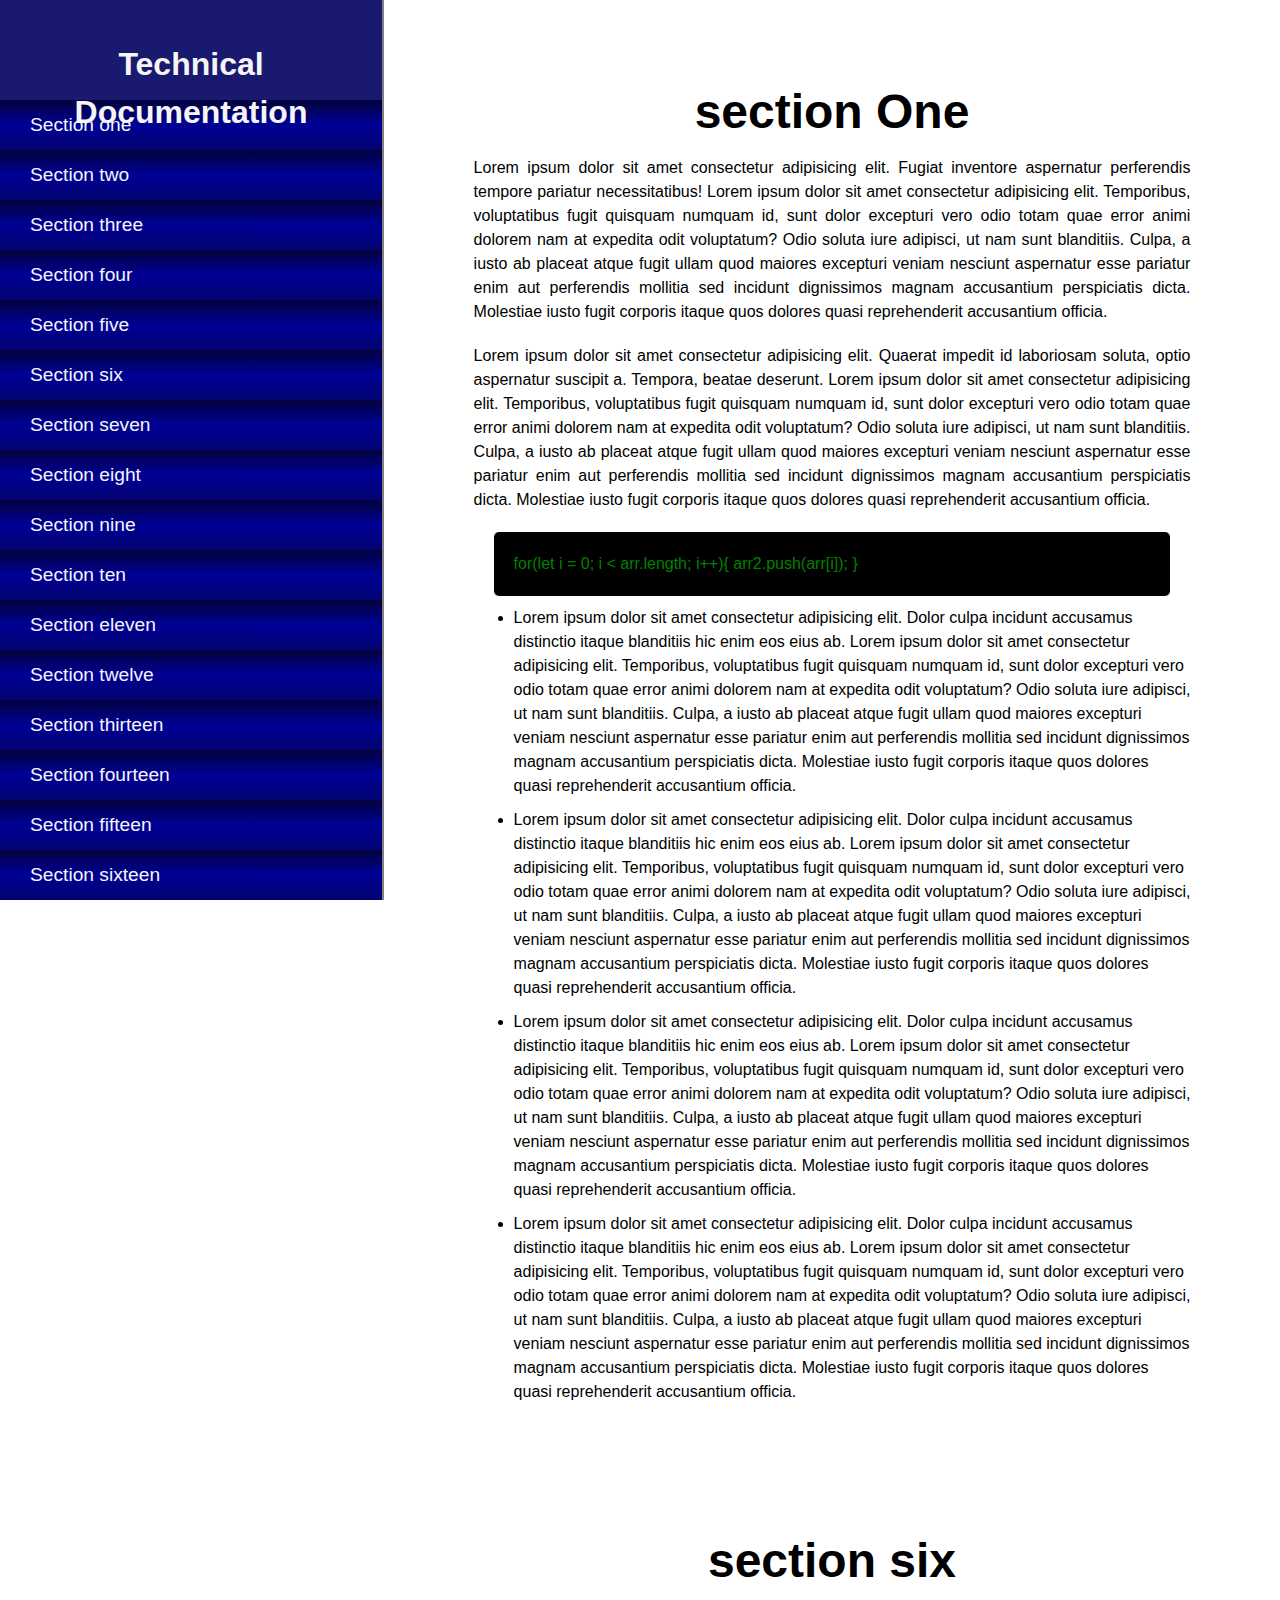
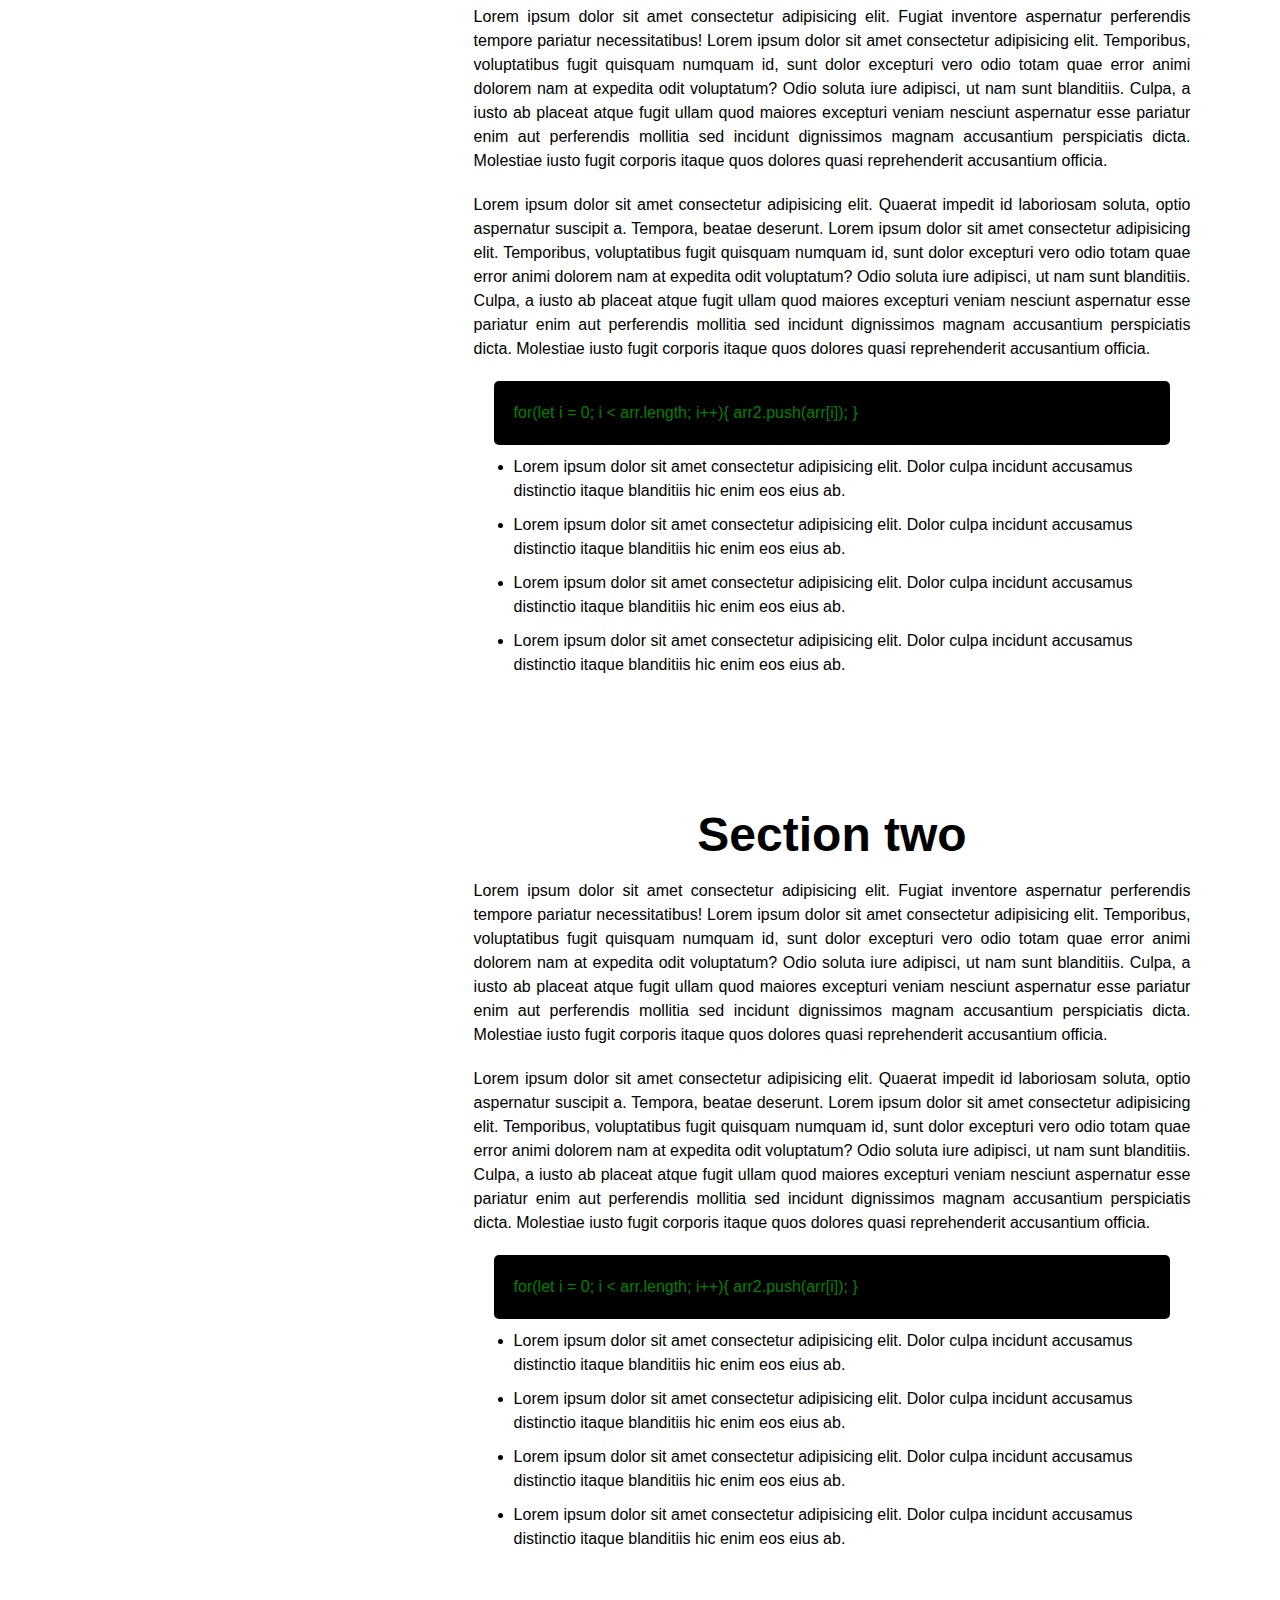
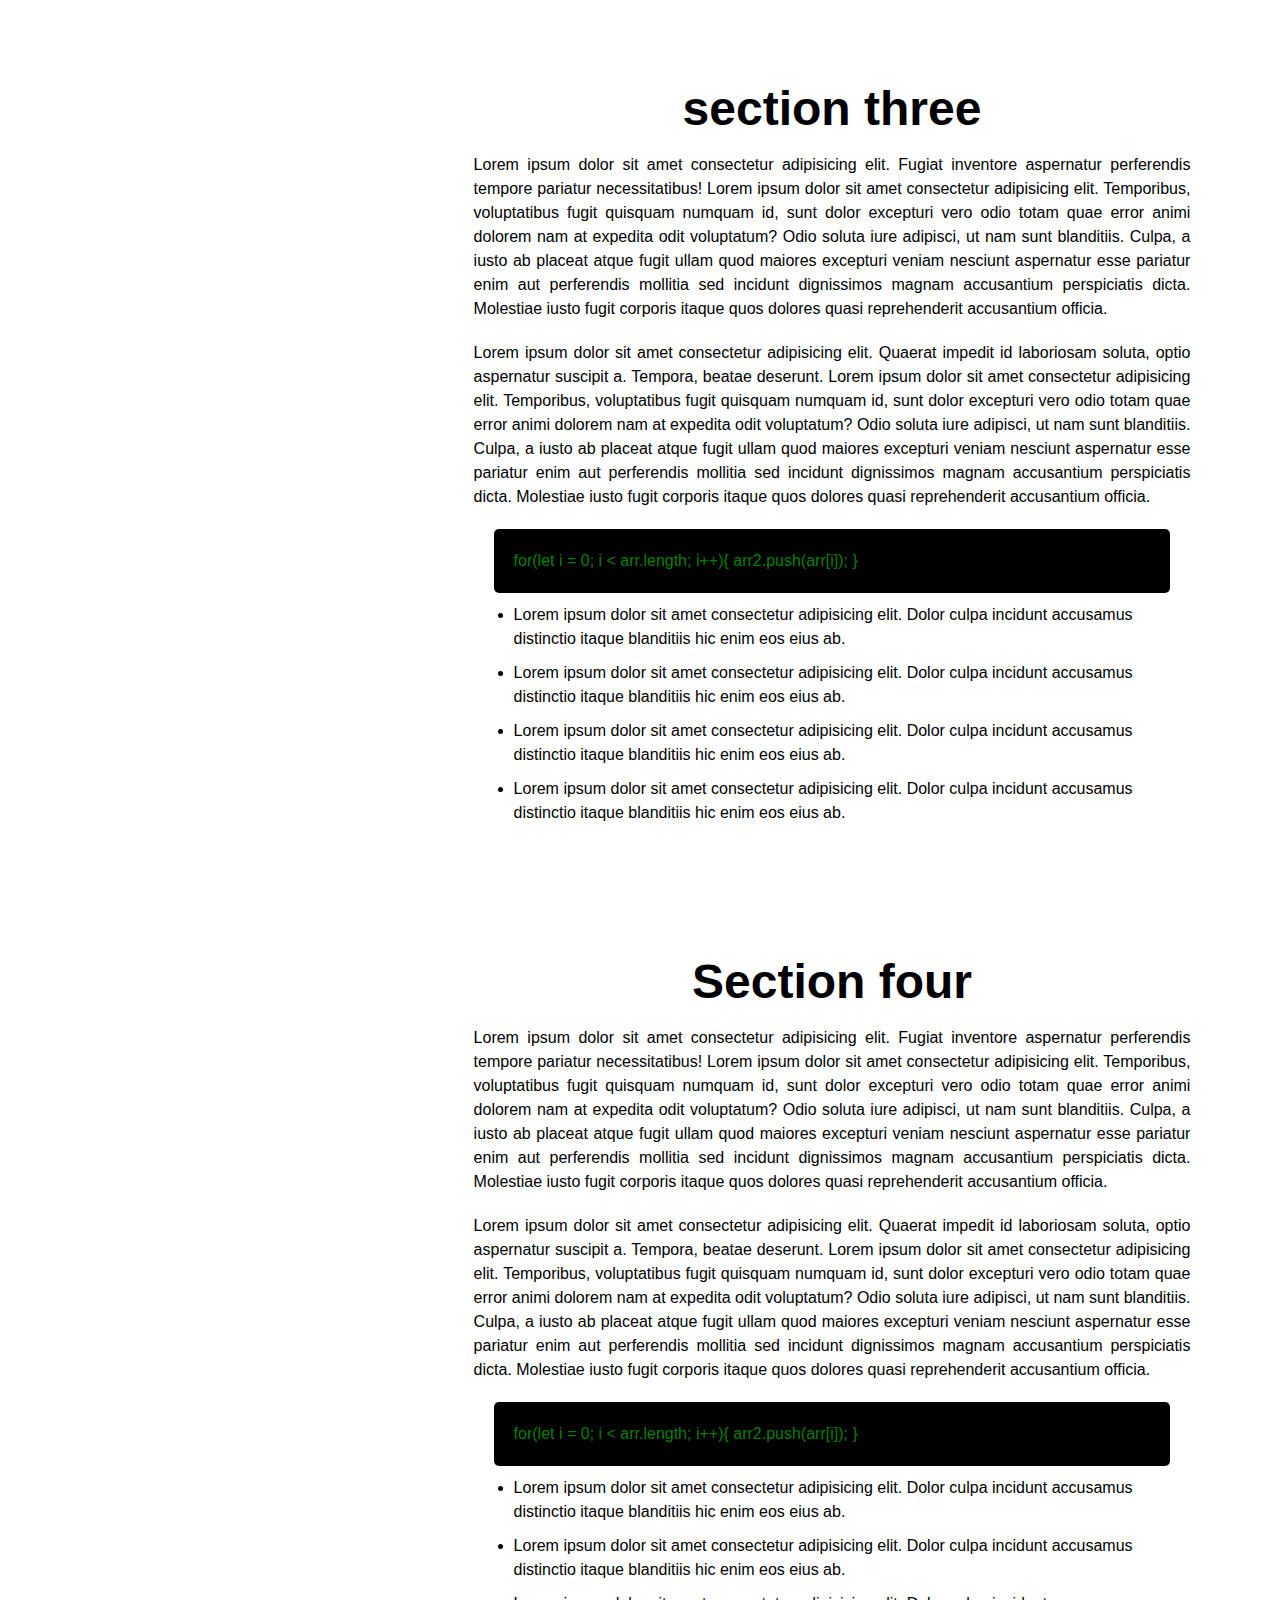
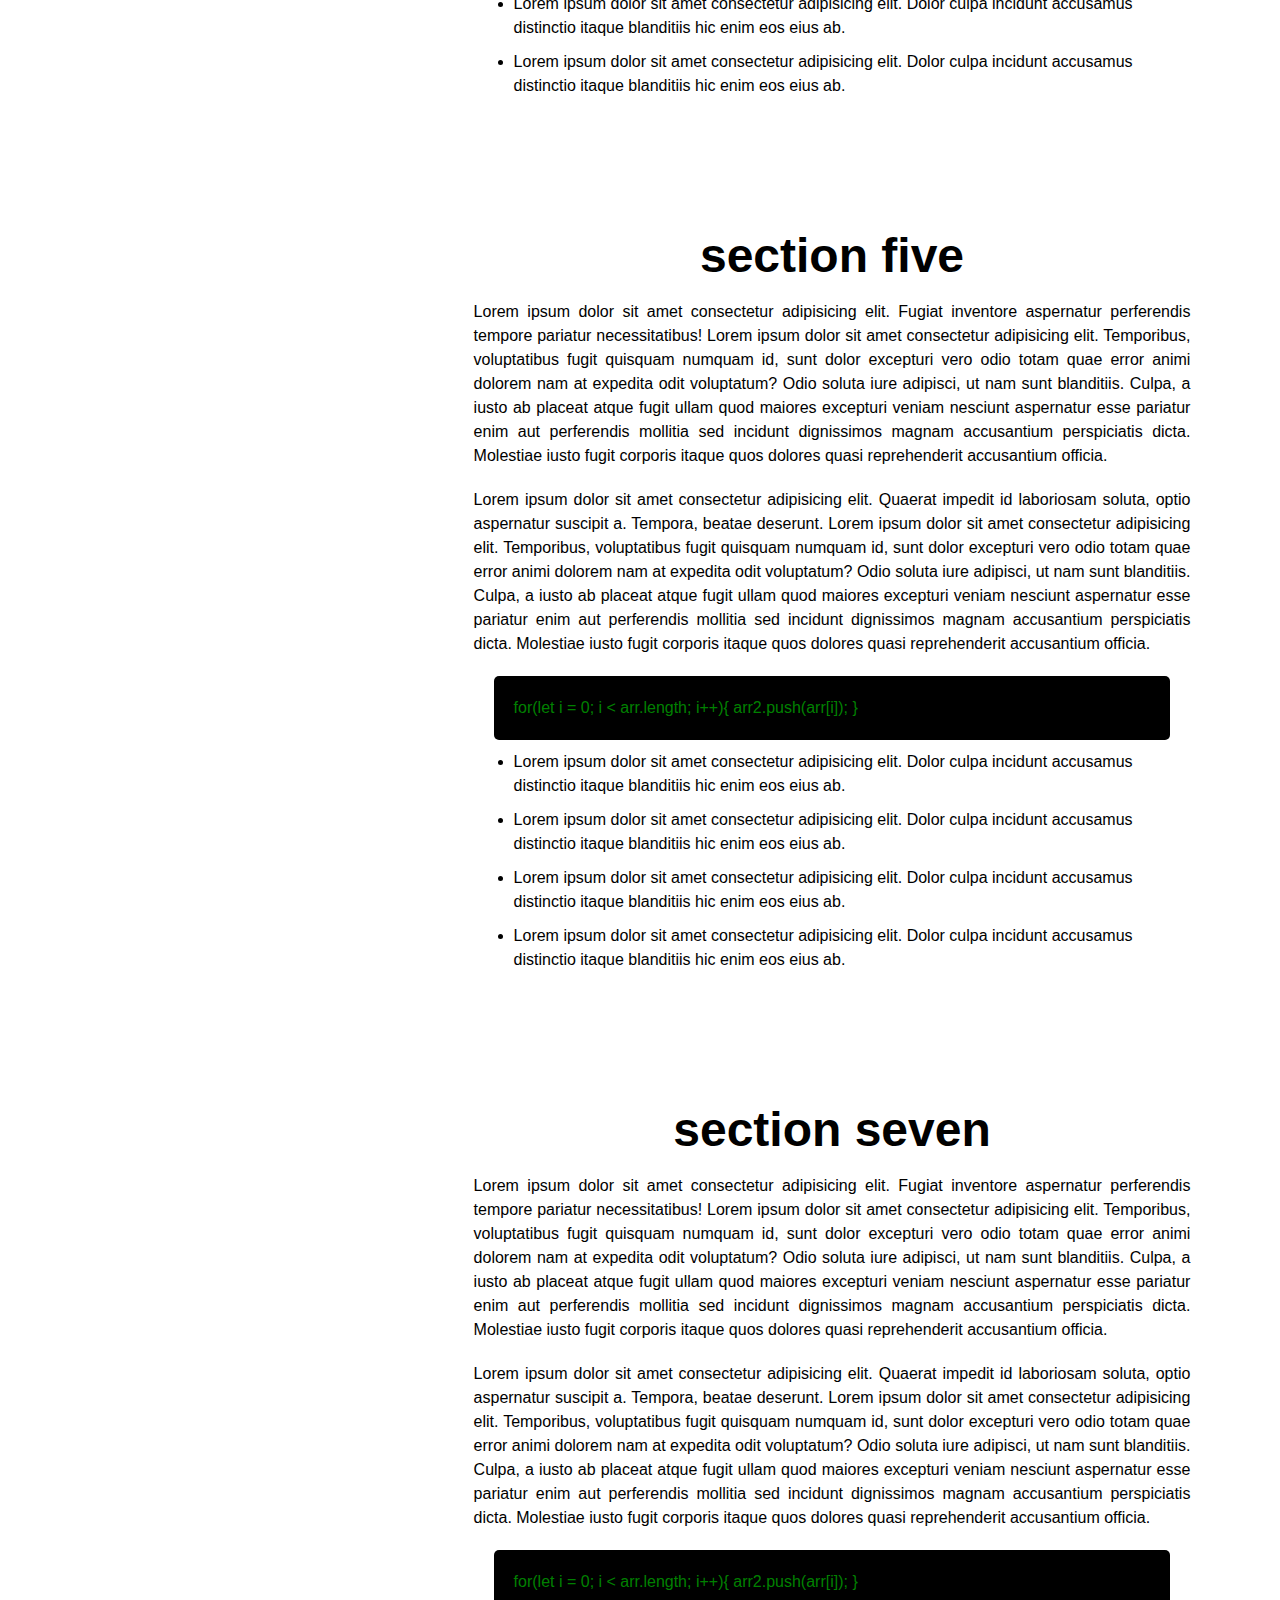
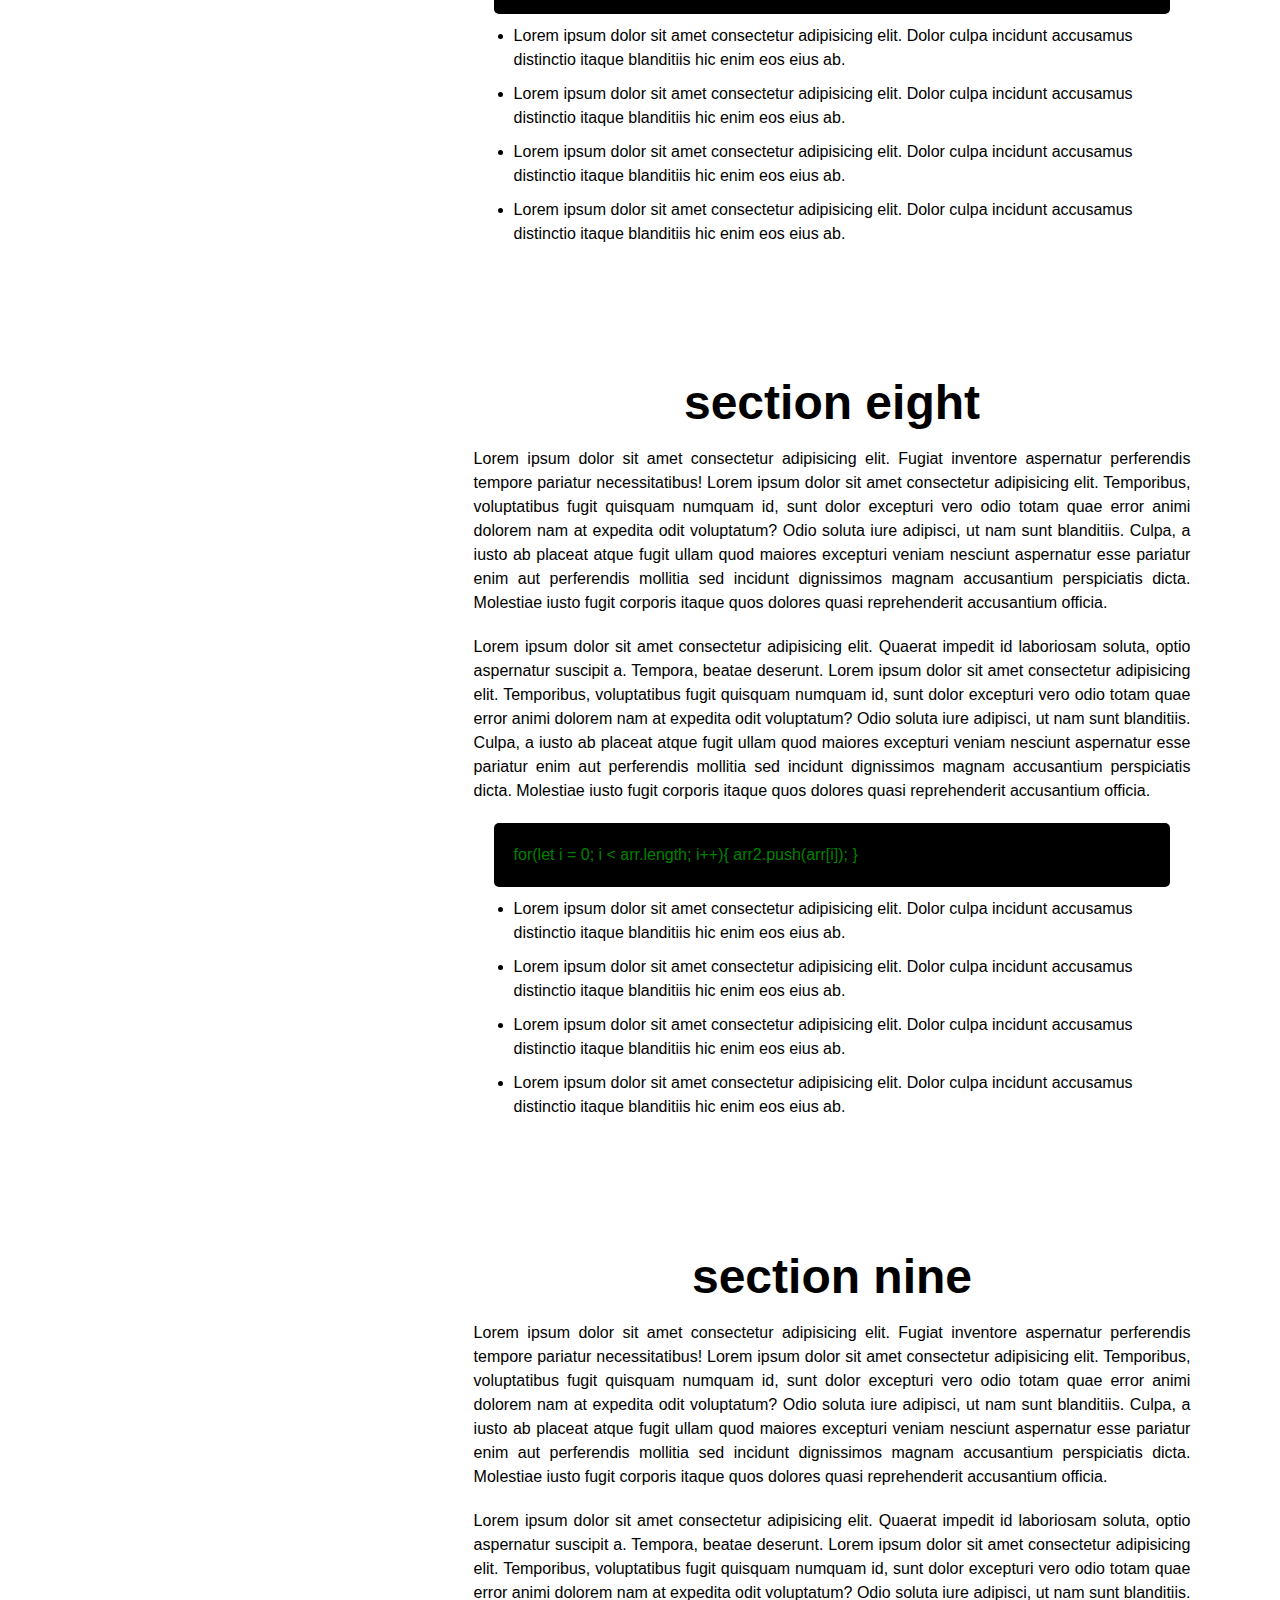
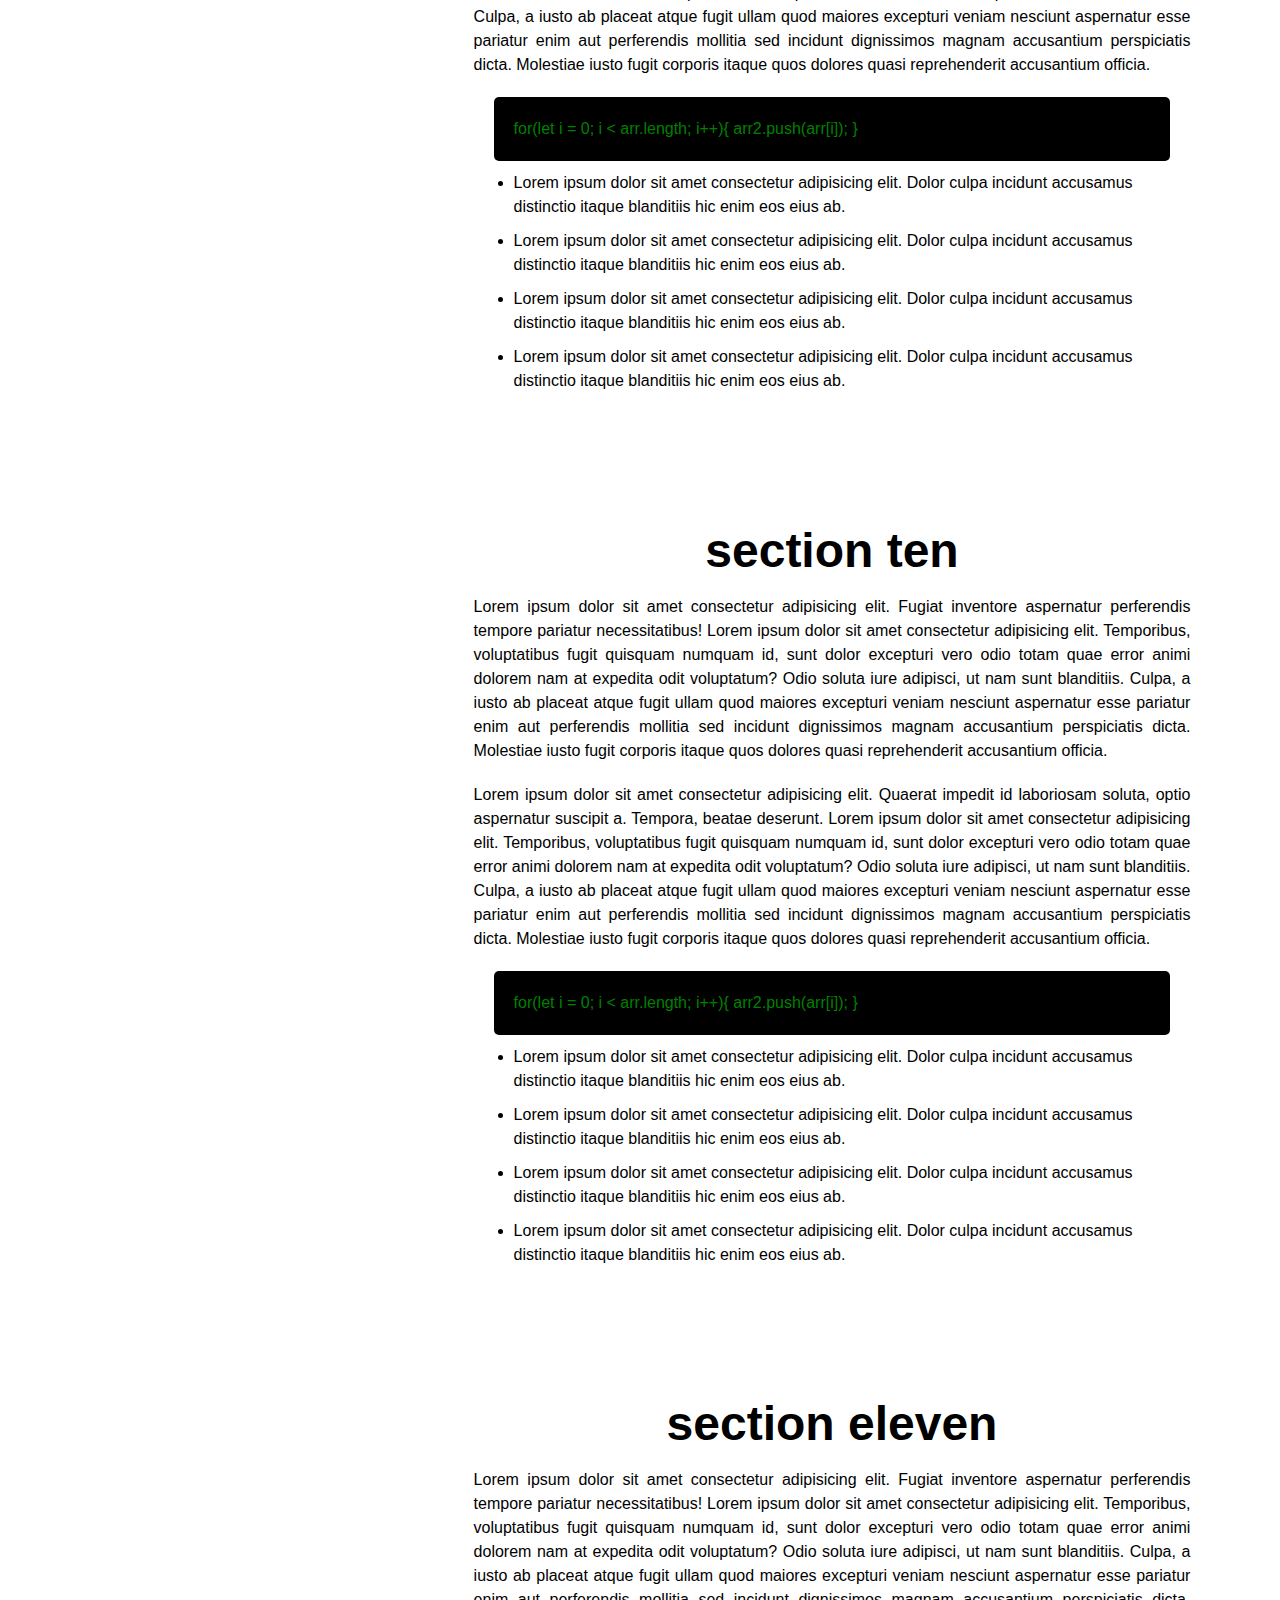
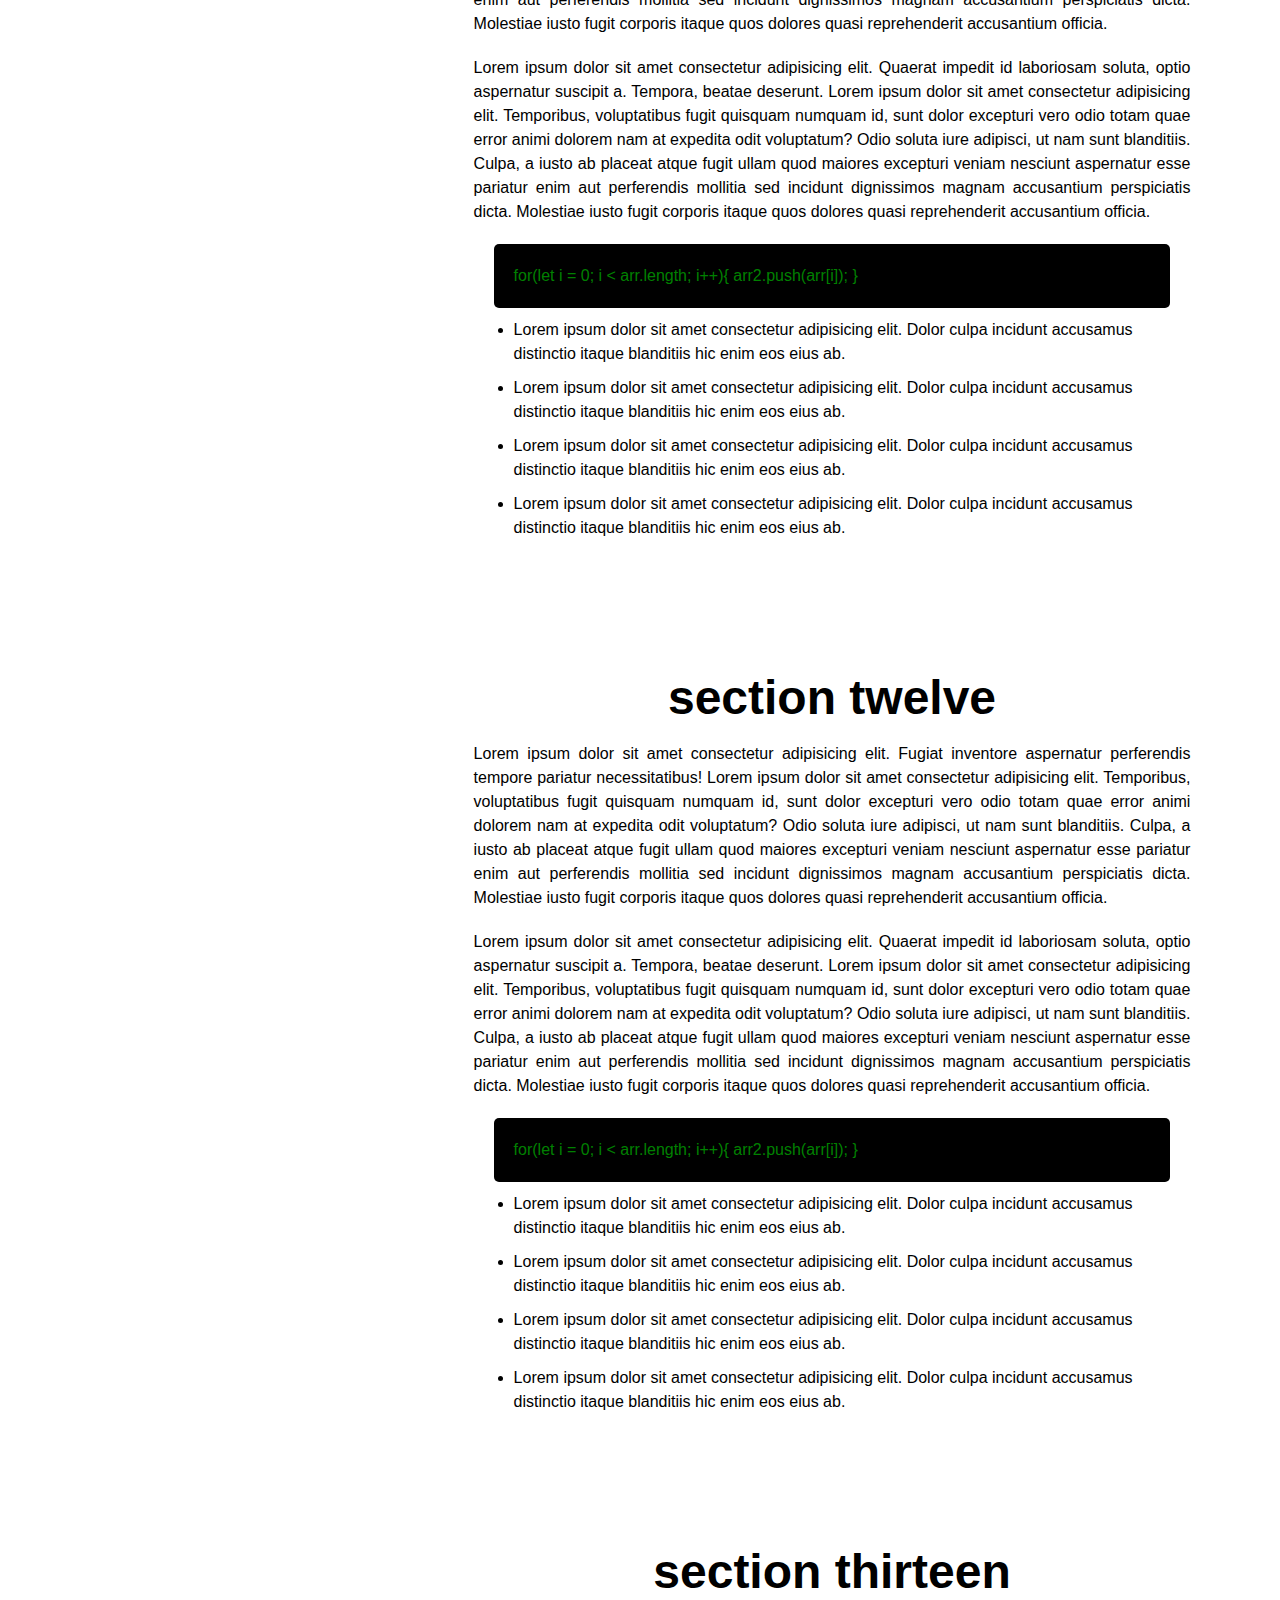
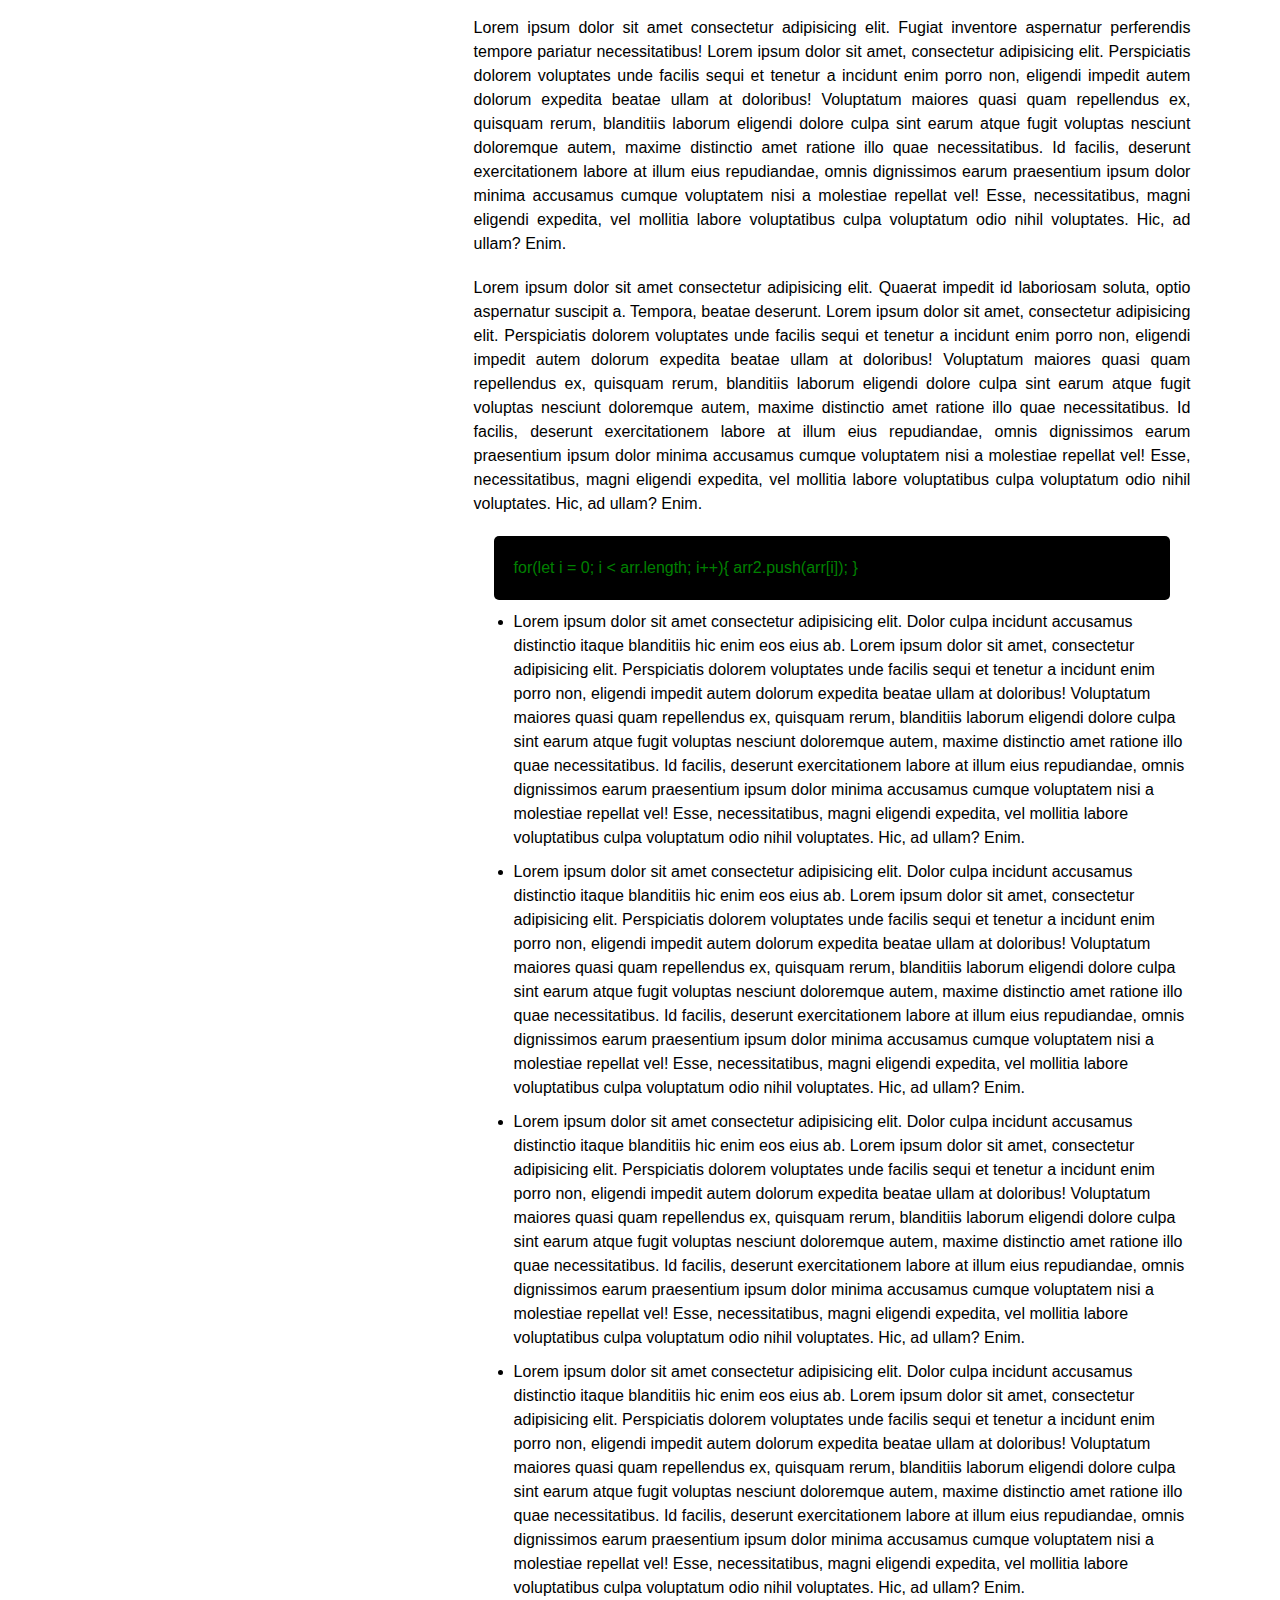
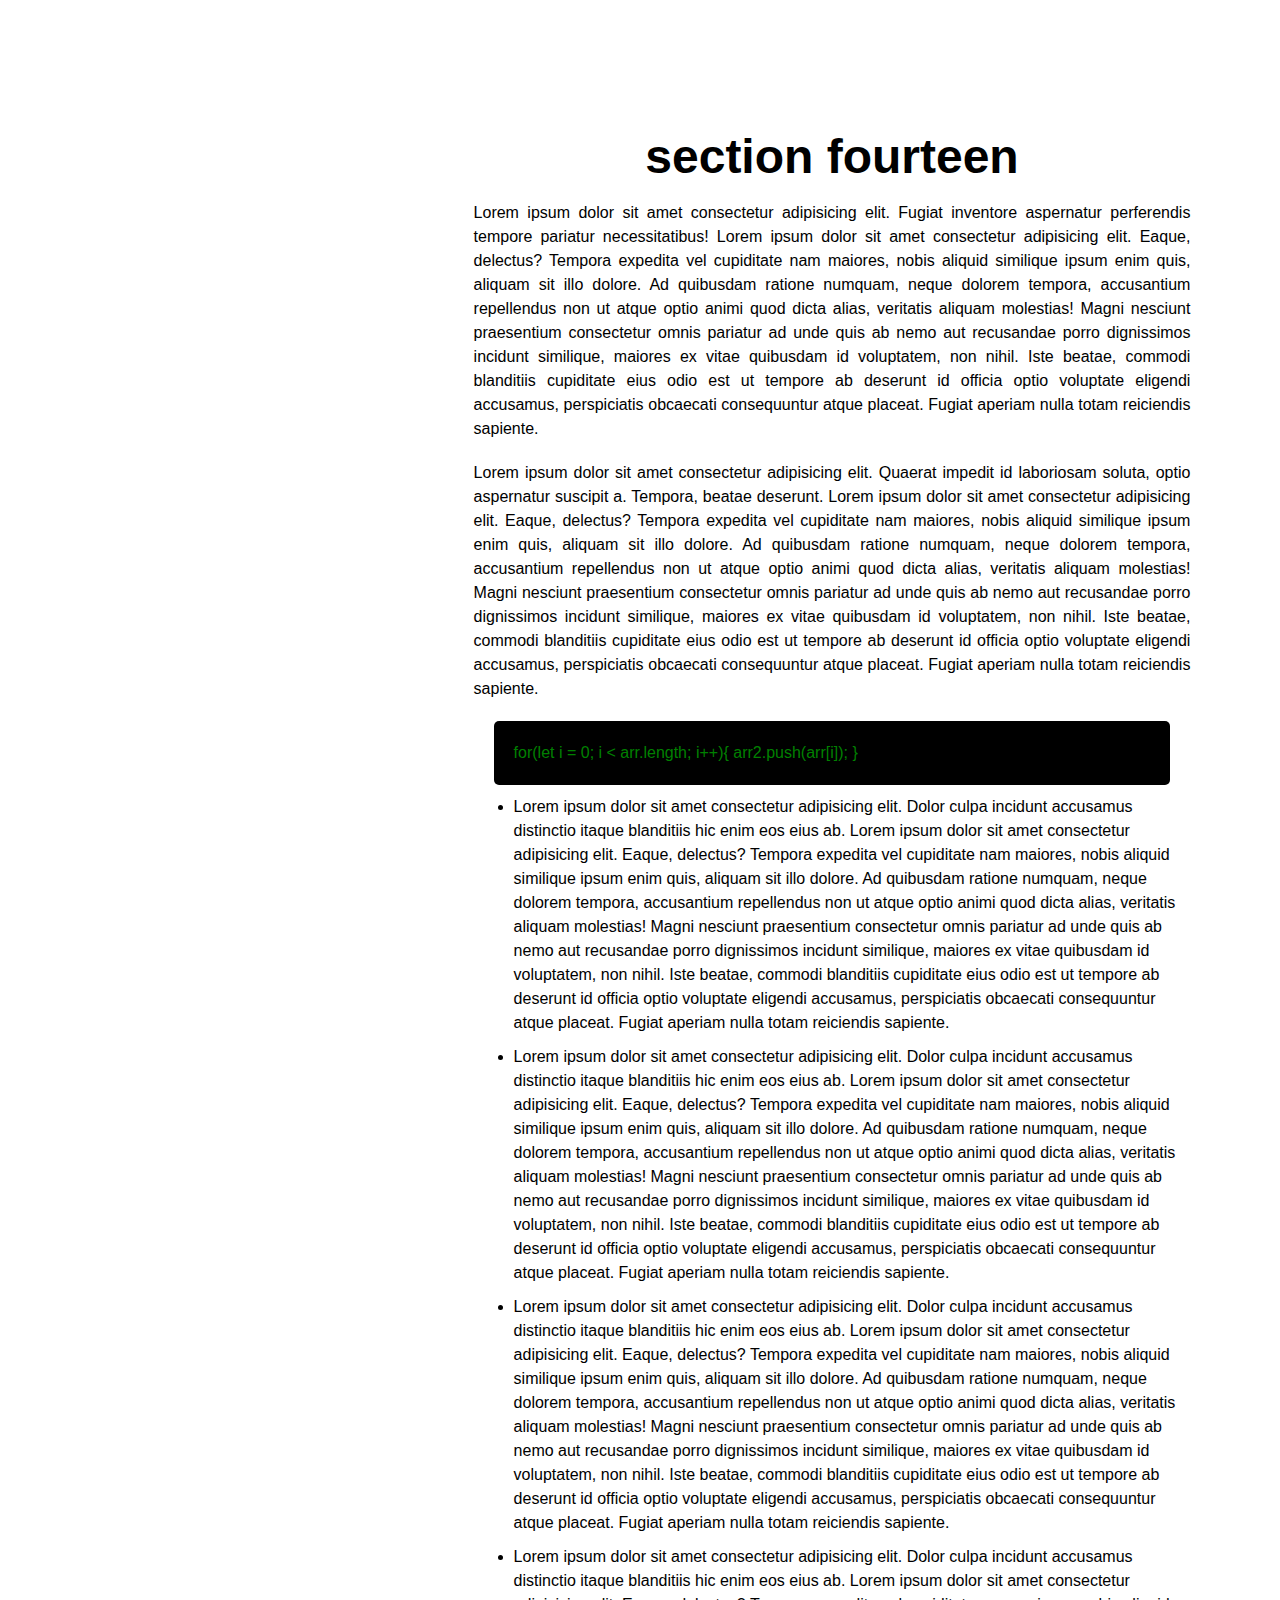
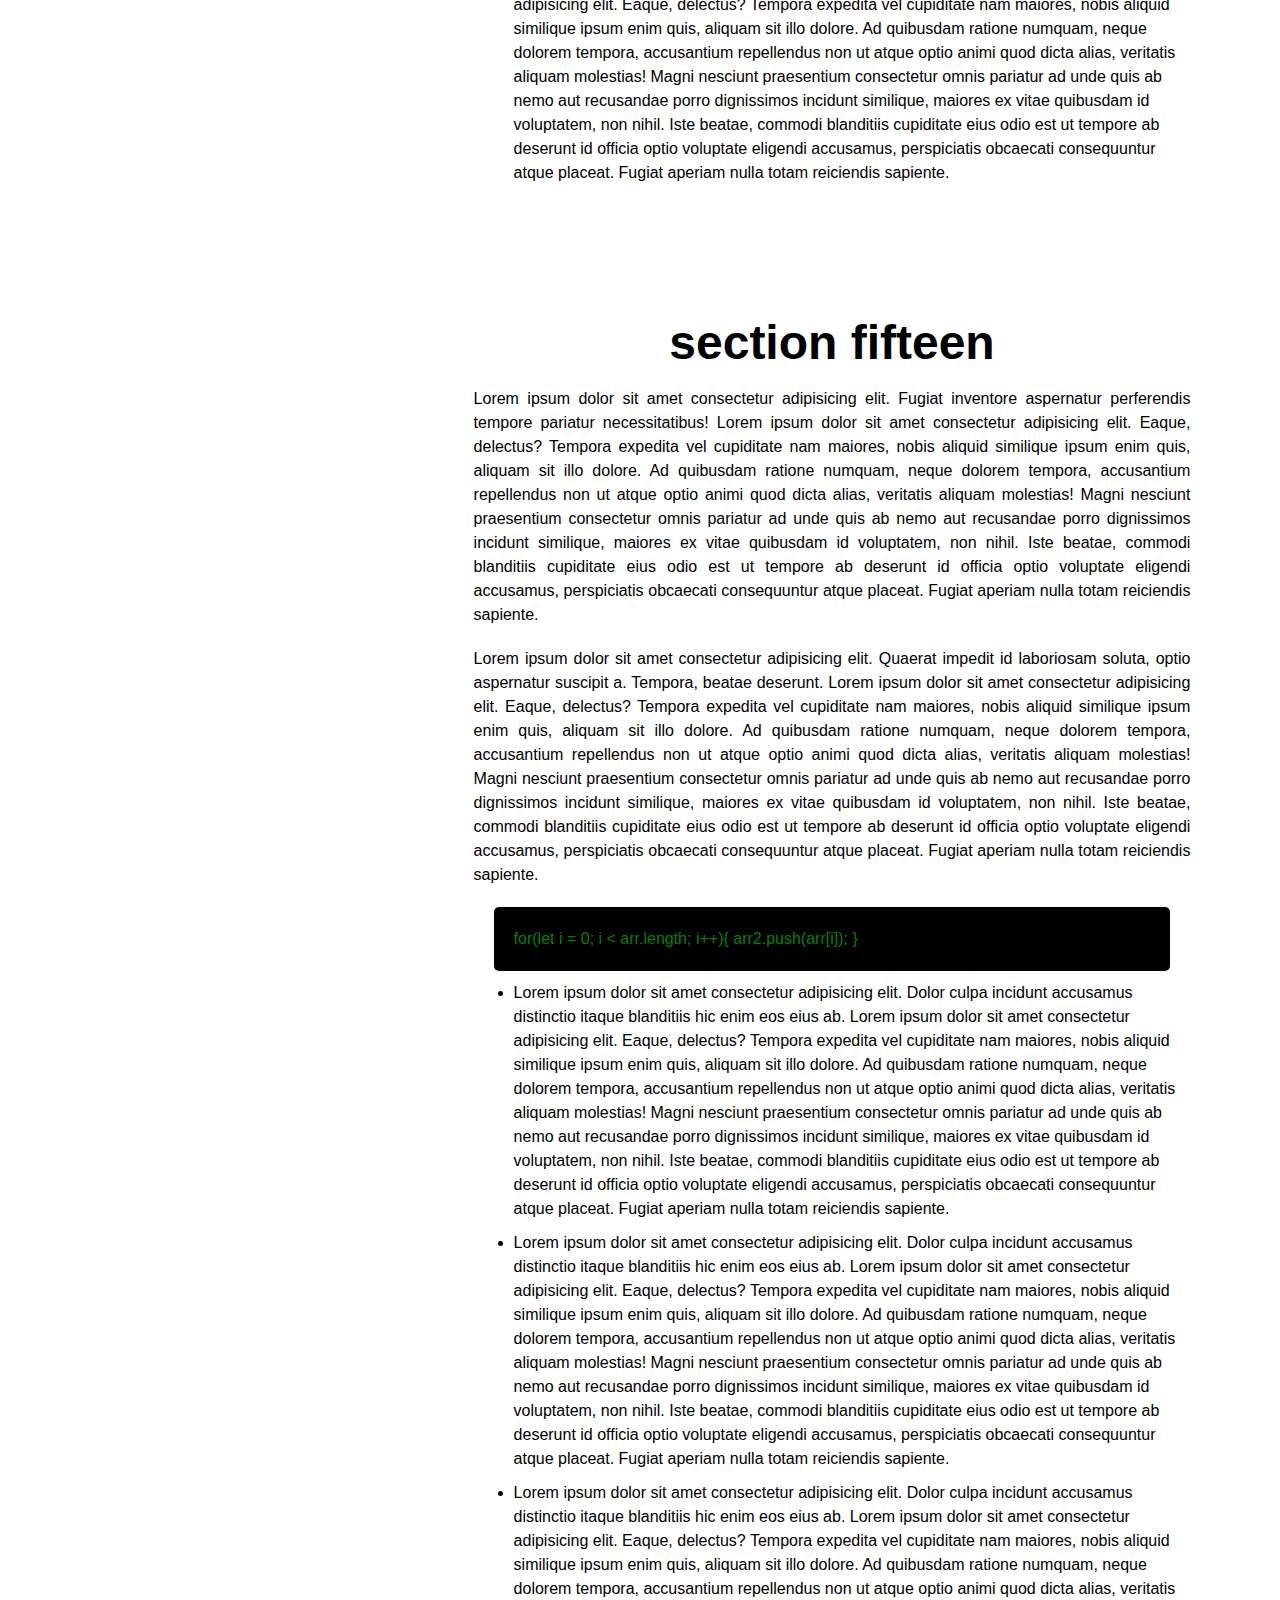
<file: index.html>
<!DOCTYPE html>
<html lang="en">
   <head>
      <meta charset="UTF-8" />
      <meta http-equiv="X-UA-Compatible" content="IE=edge" />
      <meta name="viewport" content="width=device-width, initial-scale=1.0" />
      <title>Technical Docmentatioin</title>
      <link rel="stylesheet" href="css/style.css" />
   </head>
   <body>
      <nav id="navbar">
         <header>
            <h1>Technical Documentation</h1>
         </header>
         <ul>
            <li><a class="nav-link" href="#section_one"> Section one</a></li>
            <li><a class="nav-link" href="#section_two"> Section two</a></li>
            <li>
               <a class="nav-link" href="#section_three"> Section three</a>
            </li>
            <li><a class="nav-link" href="#section_four"> Section four</a></li>
            <li><a class="nav-link" href="#section_five"> Section five</a></li>
            <li><a class="nav-link" href="#section_six"> Section six</a></li>
            <li>
               <a class="nav-link" href="#section_seven"> Section seven</a>
            </li>
            <li>
               <a class="nav-link" href="#section_eight"> Section eight</a>
            </li>
            <li><a class="nav-link" href="#section_nine"> Section nine</a></li>
            <li><a class="nav-link" href="#section_ten"> Section ten</a></li>
            <li>
               <a class="nav-link" href="#section_eleven"> Section eleven</a>
            </li>
            <li>
               <a class="nav-link" href="#section_twelve"> Section twelve</a>
            </li>
            <li>
               <a class="nav-link" href="#section_thirteen">
                  Section thirteen</a
               >
            </li>
            <li>
               <a class="nav-link" href="#section_fourteen">
                  Section fourteen</a
               >
            </li>
            <li>
               <a class="nav-link" href="#section_fifteen"> Section fifteen</a>
            </li>
            <li>
               <a class="nav-link" href="#section_sixteen"> Section sixteen</a>
            </li>
            <li>
               <a class="nav-link" href="#section_seventeen">
                  Section seventeen</a
               >
            </li>
            <li>
               <a class="nav-link" href="#Useful_tip"> Useful tip</a>
            </li>
         </ul>
      </nav>
      <main id="main-doc">
         <section class="main-section" id="section_one">
            <header>
               <h1>section One</h1>
            </header>
            <p>
               Lorem ipsum dolor sit amet consectetur adipisicing elit. Fugiat
               inventore aspernatur perferendis tempore pariatur necessitatibus!
               Lorem ipsum dolor sit amet consectetur adipisicing elit.
               Temporibus, voluptatibus fugit quisquam numquam id, sunt dolor
               excepturi vero odio totam quae error animi dolorem nam at
               expedita odit voluptatum? Odio soluta iure adipisci, ut nam sunt
               blanditiis. Culpa, a iusto ab placeat atque fugit ullam quod
               maiores excepturi veniam nesciunt aspernatur esse pariatur enim
               aut perferendis mollitia sed incidunt dignissimos magnam
               accusantium perspiciatis dicta. Molestiae iusto fugit corporis
               itaque quos dolores quasi reprehenderit accusantium officia.
            </p>
            <p>
               Lorem ipsum dolor sit amet consectetur adipisicing elit. Quaerat
               impedit id laboriosam soluta, optio aspernatur suscipit a.
               Tempora, beatae deserunt. Lorem ipsum dolor sit amet consectetur
               adipisicing elit. Temporibus, voluptatibus fugit quisquam numquam
               id, sunt dolor excepturi vero odio totam quae error animi dolorem
               nam at expedita odit voluptatum? Odio soluta iure adipisci, ut
               nam sunt blanditiis. Culpa, a iusto ab placeat atque fugit ullam
               quod maiores excepturi veniam nesciunt aspernatur esse pariatur
               enim aut perferendis mollitia sed incidunt dignissimos magnam
               accusantium perspiciatis dicta. Molestiae iusto fugit corporis
               itaque quos dolores quasi reprehenderit accusantium officia.
            </p>
            <code>
               for(let i = 0; i < arr.length; i++){ arr2.push(arr[i]); }
            </code>
            <ul>
               <li>
                  Lorem ipsum dolor sit amet consectetur adipisicing elit. Dolor
                  culpa incidunt accusamus distinctio itaque blanditiis hic enim
                  eos eius ab. Lorem ipsum dolor sit amet consectetur
                  adipisicing elit. Temporibus, voluptatibus fugit quisquam
                  numquam id, sunt dolor excepturi vero odio totam quae error
                  animi dolorem nam at expedita odit voluptatum? Odio soluta
                  iure adipisci, ut nam sunt blanditiis. Culpa, a iusto ab
                  placeat atque fugit ullam quod maiores excepturi veniam
                  nesciunt aspernatur esse pariatur enim aut perferendis
                  mollitia sed incidunt dignissimos magnam accusantium
                  perspiciatis dicta. Molestiae iusto fugit corporis itaque quos
                  dolores quasi reprehenderit accusantium officia.
               </li>
               <li>
                  Lorem ipsum dolor sit amet consectetur adipisicing elit. Dolor
                  culpa incidunt accusamus distinctio itaque blanditiis hic enim
                  eos eius ab. Lorem ipsum dolor sit amet consectetur
                  adipisicing elit. Temporibus, voluptatibus fugit quisquam
                  numquam id, sunt dolor excepturi vero odio totam quae error
                  animi dolorem nam at expedita odit voluptatum? Odio soluta
                  iure adipisci, ut nam sunt blanditiis. Culpa, a iusto ab
                  placeat atque fugit ullam quod maiores excepturi veniam
                  nesciunt aspernatur esse pariatur enim aut perferendis
                  mollitia sed incidunt dignissimos magnam accusantium
                  perspiciatis dicta. Molestiae iusto fugit corporis itaque quos
                  dolores quasi reprehenderit accusantium officia.
               </li>
               <li>
                  Lorem ipsum dolor sit amet consectetur adipisicing elit. Dolor
                  culpa incidunt accusamus distinctio itaque blanditiis hic enim
                  eos eius ab. Lorem ipsum dolor sit amet consectetur
                  adipisicing elit. Temporibus, voluptatibus fugit quisquam
                  numquam id, sunt dolor excepturi vero odio totam quae error
                  animi dolorem nam at expedita odit voluptatum? Odio soluta
                  iure adipisci, ut nam sunt blanditiis. Culpa, a iusto ab
                  placeat atque fugit ullam quod maiores excepturi veniam
                  nesciunt aspernatur esse pariatur enim aut perferendis
                  mollitia sed incidunt dignissimos magnam accusantium
                  perspiciatis dicta. Molestiae iusto fugit corporis itaque quos
                  dolores quasi reprehenderit accusantium officia.
               </li>
               <li>
                  Lorem ipsum dolor sit amet consectetur adipisicing elit. Dolor
                  culpa incidunt accusamus distinctio itaque blanditiis hic enim
                  eos eius ab. Lorem ipsum dolor sit amet consectetur
                  adipisicing elit. Temporibus, voluptatibus fugit quisquam
                  numquam id, sunt dolor excepturi vero odio totam quae error
                  animi dolorem nam at expedita odit voluptatum? Odio soluta
                  iure adipisci, ut nam sunt blanditiis. Culpa, a iusto ab
                  placeat atque fugit ullam quod maiores excepturi veniam
                  nesciunt aspernatur esse pariatur enim aut perferendis
                  mollitia sed incidunt dignissimos magnam accusantium
                  perspiciatis dicta. Molestiae iusto fugit corporis itaque quos
                  dolores quasi reprehenderit accusantium officia.
               </li>
            </ul>
         </section>
         <section class="main-section" id="section_six">
            <header>
               <h1>section six</h1>
            </header>
            <p>
               Lorem ipsum dolor sit amet consectetur adipisicing elit. Fugiat
               inventore aspernatur perferendis tempore pariatur necessitatibus!
               Lorem ipsum dolor sit amet consectetur adipisicing elit.
               Temporibus, voluptatibus fugit quisquam numquam id, sunt dolor
               excepturi vero odio totam quae error animi dolorem nam at
               expedita odit voluptatum? Odio soluta iure adipisci, ut nam sunt
               blanditiis. Culpa, a iusto ab placeat atque fugit ullam quod
               maiores excepturi veniam nesciunt aspernatur esse pariatur enim
               aut perferendis mollitia sed incidunt dignissimos magnam
               accusantium perspiciatis dicta. Molestiae iusto fugit corporis
               itaque quos dolores quasi reprehenderit accusantium officia.
            </p>
            <p>
               Lorem ipsum dolor sit amet consectetur adipisicing elit. Quaerat
               impedit id laboriosam soluta, optio aspernatur suscipit a.
               Tempora, beatae deserunt. Lorem ipsum dolor sit amet consectetur
               adipisicing elit. Temporibus, voluptatibus fugit quisquam numquam
               id, sunt dolor excepturi vero odio totam quae error animi dolorem
               nam at expedita odit voluptatum? Odio soluta iure adipisci, ut
               nam sunt blanditiis. Culpa, a iusto ab placeat atque fugit ullam
               quod maiores excepturi veniam nesciunt aspernatur esse pariatur
               enim aut perferendis mollitia sed incidunt dignissimos magnam
               accusantium perspiciatis dicta. Molestiae iusto fugit corporis
               itaque quos dolores quasi reprehenderit accusantium officia.
            </p>
            <code>
               for(let i = 0; i < arr.length; i++){ arr2.push(arr[i]); }
            </code>
            <ul>
               <li>
                  Lorem ipsum dolor sit amet consectetur adipisicing elit. Dolor
                  culpa incidunt accusamus distinctio itaque blanditiis hic enim
                  eos eius ab.
               </li>
               <li>
                  Lorem ipsum dolor sit amet consectetur adipisicing elit. Dolor
                  culpa incidunt accusamus distinctio itaque blanditiis hic enim
                  eos eius ab.
               </li>
               <li>
                  Lorem ipsum dolor sit amet consectetur adipisicing elit. Dolor
                  culpa incidunt accusamus distinctio itaque blanditiis hic enim
                  eos eius ab.
               </li>
               <li>
                  Lorem ipsum dolor sit amet consectetur adipisicing elit. Dolor
                  culpa incidunt accusamus distinctio itaque blanditiis hic enim
                  eos eius ab.
               </li>
            </ul>
         </section>
         <section class="main-section" id="section_two">
            <header>
               <h1>Section two</h1>
            </header>
            <p>
               Lorem ipsum dolor sit amet consectetur adipisicing elit. Fugiat
               inventore aspernatur perferendis tempore pariatur necessitatibus!
               Lorem ipsum dolor sit amet consectetur adipisicing elit.
               Temporibus, voluptatibus fugit quisquam numquam id, sunt dolor
               excepturi vero odio totam quae error animi dolorem nam at
               expedita odit voluptatum? Odio soluta iure adipisci, ut nam sunt
               blanditiis. Culpa, a iusto ab placeat atque fugit ullam quod
               maiores excepturi veniam nesciunt aspernatur esse pariatur enim
               aut perferendis mollitia sed incidunt dignissimos magnam
               accusantium perspiciatis dicta. Molestiae iusto fugit corporis
               itaque quos dolores quasi reprehenderit accusantium officia.
            </p>
            <p>
               Lorem ipsum dolor sit amet consectetur adipisicing elit. Quaerat
               impedit id laboriosam soluta, optio aspernatur suscipit a.
               Tempora, beatae deserunt. Lorem ipsum dolor sit amet consectetur
               adipisicing elit. Temporibus, voluptatibus fugit quisquam numquam
               id, sunt dolor excepturi vero odio totam quae error animi dolorem
               nam at expedita odit voluptatum? Odio soluta iure adipisci, ut
               nam sunt blanditiis. Culpa, a iusto ab placeat atque fugit ullam
               quod maiores excepturi veniam nesciunt aspernatur esse pariatur
               enim aut perferendis mollitia sed incidunt dignissimos magnam
               accusantium perspiciatis dicta. Molestiae iusto fugit corporis
               itaque quos dolores quasi reprehenderit accusantium officia.
            </p>
            <code>
               for(let i = 0; i < arr.length; i++){ arr2.push(arr[i]); }
            </code>
            <ul>
               <li>
                  Lorem ipsum dolor sit amet consectetur adipisicing elit. Dolor
                  culpa incidunt accusamus distinctio itaque blanditiis hic enim
                  eos eius ab.
               </li>
               <li>
                  Lorem ipsum dolor sit amet consectetur adipisicing elit. Dolor
                  culpa incidunt accusamus distinctio itaque blanditiis hic enim
                  eos eius ab.
               </li>
               <li>
                  Lorem ipsum dolor sit amet consectetur adipisicing elit. Dolor
                  culpa incidunt accusamus distinctio itaque blanditiis hic enim
                  eos eius ab.
               </li>
               <li>
                  Lorem ipsum dolor sit amet consectetur adipisicing elit. Dolor
                  culpa incidunt accusamus distinctio itaque blanditiis hic enim
                  eos eius ab.
               </li>
            </ul>
         </section>
         <section class="main-section" id="section_three">
            <header>
               <h1>section three</h1>
            </header>
            <p>
               Lorem ipsum dolor sit amet consectetur adipisicing elit. Fugiat
               inventore aspernatur perferendis tempore pariatur necessitatibus!
               Lorem ipsum dolor sit amet consectetur adipisicing elit.
               Temporibus, voluptatibus fugit quisquam numquam id, sunt dolor
               excepturi vero odio totam quae error animi dolorem nam at
               expedita odit voluptatum? Odio soluta iure adipisci, ut nam sunt
               blanditiis. Culpa, a iusto ab placeat atque fugit ullam quod
               maiores excepturi veniam nesciunt aspernatur esse pariatur enim
               aut perferendis mollitia sed incidunt dignissimos magnam
               accusantium perspiciatis dicta. Molestiae iusto fugit corporis
               itaque quos dolores quasi reprehenderit accusantium officia.
            </p>
            <p>
               Lorem ipsum dolor sit amet consectetur adipisicing elit. Quaerat
               impedit id laboriosam soluta, optio aspernatur suscipit a.
               Tempora, beatae deserunt. Lorem ipsum dolor sit amet consectetur
               adipisicing elit. Temporibus, voluptatibus fugit quisquam numquam
               id, sunt dolor excepturi vero odio totam quae error animi dolorem
               nam at expedita odit voluptatum? Odio soluta iure adipisci, ut
               nam sunt blanditiis. Culpa, a iusto ab placeat atque fugit ullam
               quod maiores excepturi veniam nesciunt aspernatur esse pariatur
               enim aut perferendis mollitia sed incidunt dignissimos magnam
               accusantium perspiciatis dicta. Molestiae iusto fugit corporis
               itaque quos dolores quasi reprehenderit accusantium officia.
            </p>
            <code>
               for(let i = 0; i < arr.length; i++){ arr2.push(arr[i]); }
            </code>
            <ul>
               <li>
                  Lorem ipsum dolor sit amet consectetur adipisicing elit. Dolor
                  culpa incidunt accusamus distinctio itaque blanditiis hic enim
                  eos eius ab.
               </li>
               <li>
                  Lorem ipsum dolor sit amet consectetur adipisicing elit. Dolor
                  culpa incidunt accusamus distinctio itaque blanditiis hic enim
                  eos eius ab.
               </li>
               <li>
                  Lorem ipsum dolor sit amet consectetur adipisicing elit. Dolor
                  culpa incidunt accusamus distinctio itaque blanditiis hic enim
                  eos eius ab.
               </li>
               <li>
                  Lorem ipsum dolor sit amet consectetur adipisicing elit. Dolor
                  culpa incidunt accusamus distinctio itaque blanditiis hic enim
                  eos eius ab.
               </li>
            </ul>
         </section>
         <section class="main-section" id="section_four">
            <header>
               <h1>Section four</h1>
            </header>
            <p>
               Lorem ipsum dolor sit amet consectetur adipisicing elit. Fugiat
               inventore aspernatur perferendis tempore pariatur necessitatibus!
               Lorem ipsum dolor sit amet consectetur adipisicing elit.
               Temporibus, voluptatibus fugit quisquam numquam id, sunt dolor
               excepturi vero odio totam quae error animi dolorem nam at
               expedita odit voluptatum? Odio soluta iure adipisci, ut nam sunt
               blanditiis. Culpa, a iusto ab placeat atque fugit ullam quod
               maiores excepturi veniam nesciunt aspernatur esse pariatur enim
               aut perferendis mollitia sed incidunt dignissimos magnam
               accusantium perspiciatis dicta. Molestiae iusto fugit corporis
               itaque quos dolores quasi reprehenderit accusantium officia.
            </p>
            <p>
               Lorem ipsum dolor sit amet consectetur adipisicing elit. Quaerat
               impedit id laboriosam soluta, optio aspernatur suscipit a.
               Tempora, beatae deserunt. Lorem ipsum dolor sit amet consectetur
               adipisicing elit. Temporibus, voluptatibus fugit quisquam numquam
               id, sunt dolor excepturi vero odio totam quae error animi dolorem
               nam at expedita odit voluptatum? Odio soluta iure adipisci, ut
               nam sunt blanditiis. Culpa, a iusto ab placeat atque fugit ullam
               quod maiores excepturi veniam nesciunt aspernatur esse pariatur
               enim aut perferendis mollitia sed incidunt dignissimos magnam
               accusantium perspiciatis dicta. Molestiae iusto fugit corporis
               itaque quos dolores quasi reprehenderit accusantium officia.
            </p>
            <code>
               for(let i = 0; i < arr.length; i++){ arr2.push(arr[i]); }
            </code>
            <ul>
               <li>
                  Lorem ipsum dolor sit amet consectetur adipisicing elit. Dolor
                  culpa incidunt accusamus distinctio itaque blanditiis hic enim
                  eos eius ab.
               </li>
               <li>
                  Lorem ipsum dolor sit amet consectetur adipisicing elit. Dolor
                  culpa incidunt accusamus distinctio itaque blanditiis hic enim
                  eos eius ab.
               </li>
               <li>
                  Lorem ipsum dolor sit amet consectetur adipisicing elit. Dolor
                  culpa incidunt accusamus distinctio itaque blanditiis hic enim
                  eos eius ab.
               </li>
               <li>
                  Lorem ipsum dolor sit amet consectetur adipisicing elit. Dolor
                  culpa incidunt accusamus distinctio itaque blanditiis hic enim
                  eos eius ab.
               </li>
            </ul>
         </section>
         <section class="main-section" id="section_five">
            <header>
               <h1>section five</h1>
            </header>
            <p>
               Lorem ipsum dolor sit amet consectetur adipisicing elit. Fugiat
               inventore aspernatur perferendis tempore pariatur necessitatibus!
               Lorem ipsum dolor sit amet consectetur adipisicing elit.
               Temporibus, voluptatibus fugit quisquam numquam id, sunt dolor
               excepturi vero odio totam quae error animi dolorem nam at
               expedita odit voluptatum? Odio soluta iure adipisci, ut nam sunt
               blanditiis. Culpa, a iusto ab placeat atque fugit ullam quod
               maiores excepturi veniam nesciunt aspernatur esse pariatur enim
               aut perferendis mollitia sed incidunt dignissimos magnam
               accusantium perspiciatis dicta. Molestiae iusto fugit corporis
               itaque quos dolores quasi reprehenderit accusantium officia.
            </p>
            <p>
               Lorem ipsum dolor sit amet consectetur adipisicing elit. Quaerat
               impedit id laboriosam soluta, optio aspernatur suscipit a.
               Tempora, beatae deserunt. Lorem ipsum dolor sit amet consectetur
               adipisicing elit. Temporibus, voluptatibus fugit quisquam numquam
               id, sunt dolor excepturi vero odio totam quae error animi dolorem
               nam at expedita odit voluptatum? Odio soluta iure adipisci, ut
               nam sunt blanditiis. Culpa, a iusto ab placeat atque fugit ullam
               quod maiores excepturi veniam nesciunt aspernatur esse pariatur
               enim aut perferendis mollitia sed incidunt dignissimos magnam
               accusantium perspiciatis dicta. Molestiae iusto fugit corporis
               itaque quos dolores quasi reprehenderit accusantium officia.
            </p>
            <code>
               for(let i = 0; i < arr.length; i++){ arr2.push(arr[i]); }
            </code>
            <ul>
               <li>
                  Lorem ipsum dolor sit amet consectetur adipisicing elit. Dolor
                  culpa incidunt accusamus distinctio itaque blanditiis hic enim
                  eos eius ab.
               </li>
               <li>
                  Lorem ipsum dolor sit amet consectetur adipisicing elit. Dolor
                  culpa incidunt accusamus distinctio itaque blanditiis hic enim
                  eos eius ab.
               </li>
               <li>
                  Lorem ipsum dolor sit amet consectetur adipisicing elit. Dolor
                  culpa incidunt accusamus distinctio itaque blanditiis hic enim
                  eos eius ab.
               </li>
               <li>
                  Lorem ipsum dolor sit amet consectetur adipisicing elit. Dolor
                  culpa incidunt accusamus distinctio itaque blanditiis hic enim
                  eos eius ab.
               </li>
            </ul>
         </section>
         <section class="main-section" id="section_seven">
            <header>
               <h1>section seven</h1>
            </header>
            <p>
               Lorem ipsum dolor sit amet consectetur adipisicing elit. Fugiat
               inventore aspernatur perferendis tempore pariatur necessitatibus!
               Lorem ipsum dolor sit amet consectetur adipisicing elit.
               Temporibus, voluptatibus fugit quisquam numquam id, sunt dolor
               excepturi vero odio totam quae error animi dolorem nam at
               expedita odit voluptatum? Odio soluta iure adipisci, ut nam sunt
               blanditiis. Culpa, a iusto ab placeat atque fugit ullam quod
               maiores excepturi veniam nesciunt aspernatur esse pariatur enim
               aut perferendis mollitia sed incidunt dignissimos magnam
               accusantium perspiciatis dicta. Molestiae iusto fugit corporis
               itaque quos dolores quasi reprehenderit accusantium officia.
            </p>
            <p>
               Lorem ipsum dolor sit amet consectetur adipisicing elit. Quaerat
               impedit id laboriosam soluta, optio aspernatur suscipit a.
               Tempora, beatae deserunt. Lorem ipsum dolor sit amet consectetur
               adipisicing elit. Temporibus, voluptatibus fugit quisquam numquam
               id, sunt dolor excepturi vero odio totam quae error animi dolorem
               nam at expedita odit voluptatum? Odio soluta iure adipisci, ut
               nam sunt blanditiis. Culpa, a iusto ab placeat atque fugit ullam
               quod maiores excepturi veniam nesciunt aspernatur esse pariatur
               enim aut perferendis mollitia sed incidunt dignissimos magnam
               accusantium perspiciatis dicta. Molestiae iusto fugit corporis
               itaque quos dolores quasi reprehenderit accusantium officia.
            </p>
            <code>
               for(let i = 0; i < arr.length; i++){ arr2.push(arr[i]); }
            </code>
            <ul>
               <li>
                  Lorem ipsum dolor sit amet consectetur adipisicing elit. Dolor
                  culpa incidunt accusamus distinctio itaque blanditiis hic enim
                  eos eius ab.
               </li>
               <li>
                  Lorem ipsum dolor sit amet consectetur adipisicing elit. Dolor
                  culpa incidunt accusamus distinctio itaque blanditiis hic enim
                  eos eius ab.
               </li>
               <li>
                  Lorem ipsum dolor sit amet consectetur adipisicing elit. Dolor
                  culpa incidunt accusamus distinctio itaque blanditiis hic enim
                  eos eius ab.
               </li>
               <li>
                  Lorem ipsum dolor sit amet consectetur adipisicing elit. Dolor
                  culpa incidunt accusamus distinctio itaque blanditiis hic enim
                  eos eius ab.
               </li>
            </ul>
         </section>
         <section class="main-section" id="section_eight">
            <header>
               <h1>section eight</h1>
            </header>
            <p>
               Lorem ipsum dolor sit amet consectetur adipisicing elit. Fugiat
               inventore aspernatur perferendis tempore pariatur necessitatibus!
               Lorem ipsum dolor sit amet consectetur adipisicing elit.
               Temporibus, voluptatibus fugit quisquam numquam id, sunt dolor
               excepturi vero odio totam quae error animi dolorem nam at
               expedita odit voluptatum? Odio soluta iure adipisci, ut nam sunt
               blanditiis. Culpa, a iusto ab placeat atque fugit ullam quod
               maiores excepturi veniam nesciunt aspernatur esse pariatur enim
               aut perferendis mollitia sed incidunt dignissimos magnam
               accusantium perspiciatis dicta. Molestiae iusto fugit corporis
               itaque quos dolores quasi reprehenderit accusantium officia.
            </p>
            <p>
               Lorem ipsum dolor sit amet consectetur adipisicing elit. Quaerat
               impedit id laboriosam soluta, optio aspernatur suscipit a.
               Tempora, beatae deserunt. Lorem ipsum dolor sit amet consectetur
               adipisicing elit. Temporibus, voluptatibus fugit quisquam numquam
               id, sunt dolor excepturi vero odio totam quae error animi dolorem
               nam at expedita odit voluptatum? Odio soluta iure adipisci, ut
               nam sunt blanditiis. Culpa, a iusto ab placeat atque fugit ullam
               quod maiores excepturi veniam nesciunt aspernatur esse pariatur
               enim aut perferendis mollitia sed incidunt dignissimos magnam
               accusantium perspiciatis dicta. Molestiae iusto fugit corporis
               itaque quos dolores quasi reprehenderit accusantium officia.
            </p>
            <code>
               for(let i = 0; i < arr.length; i++){ arr2.push(arr[i]); }
            </code>
            <ul>
               <li>
                  Lorem ipsum dolor sit amet consectetur adipisicing elit. Dolor
                  culpa incidunt accusamus distinctio itaque blanditiis hic enim
                  eos eius ab.
               </li>
               <li>
                  Lorem ipsum dolor sit amet consectetur adipisicing elit. Dolor
                  culpa incidunt accusamus distinctio itaque blanditiis hic enim
                  eos eius ab.
               </li>
               <li>
                  Lorem ipsum dolor sit amet consectetur adipisicing elit. Dolor
                  culpa incidunt accusamus distinctio itaque blanditiis hic enim
                  eos eius ab.
               </li>
               <li>
                  Lorem ipsum dolor sit amet consectetur adipisicing elit. Dolor
                  culpa incidunt accusamus distinctio itaque blanditiis hic enim
                  eos eius ab.
               </li>
            </ul>
         </section>
         <section class="main-section" id="section_nine">
            <header>
               <h1>section nine</h1>
            </header>
            <p>
               Lorem ipsum dolor sit amet consectetur adipisicing elit. Fugiat
               inventore aspernatur perferendis tempore pariatur necessitatibus!
               Lorem ipsum dolor sit amet consectetur adipisicing elit.
               Temporibus, voluptatibus fugit quisquam numquam id, sunt dolor
               excepturi vero odio totam quae error animi dolorem nam at
               expedita odit voluptatum? Odio soluta iure adipisci, ut nam sunt
               blanditiis. Culpa, a iusto ab placeat atque fugit ullam quod
               maiores excepturi veniam nesciunt aspernatur esse pariatur enim
               aut perferendis mollitia sed incidunt dignissimos magnam
               accusantium perspiciatis dicta. Molestiae iusto fugit corporis
               itaque quos dolores quasi reprehenderit accusantium officia.
            </p>
            <p>
               Lorem ipsum dolor sit amet consectetur adipisicing elit. Quaerat
               impedit id laboriosam soluta, optio aspernatur suscipit a.
               Tempora, beatae deserunt. Lorem ipsum dolor sit amet consectetur
               adipisicing elit. Temporibus, voluptatibus fugit quisquam numquam
               id, sunt dolor excepturi vero odio totam quae error animi dolorem
               nam at expedita odit voluptatum? Odio soluta iure adipisci, ut
               nam sunt blanditiis. Culpa, a iusto ab placeat atque fugit ullam
               quod maiores excepturi veniam nesciunt aspernatur esse pariatur
               enim aut perferendis mollitia sed incidunt dignissimos magnam
               accusantium perspiciatis dicta. Molestiae iusto fugit corporis
               itaque quos dolores quasi reprehenderit accusantium officia.
            </p>
            <code>
               for(let i = 0; i < arr.length; i++){ arr2.push(arr[i]); }
            </code>
            <ul>
               <li>
                  Lorem ipsum dolor sit amet consectetur adipisicing elit. Dolor
                  culpa incidunt accusamus distinctio itaque blanditiis hic enim
                  eos eius ab.
               </li>
               <li>
                  Lorem ipsum dolor sit amet consectetur adipisicing elit. Dolor
                  culpa incidunt accusamus distinctio itaque blanditiis hic enim
                  eos eius ab.
               </li>
               <li>
                  Lorem ipsum dolor sit amet consectetur adipisicing elit. Dolor
                  culpa incidunt accusamus distinctio itaque blanditiis hic enim
                  eos eius ab.
               </li>
               <li>
                  Lorem ipsum dolor sit amet consectetur adipisicing elit. Dolor
                  culpa incidunt accusamus distinctio itaque blanditiis hic enim
                  eos eius ab.
               </li>
            </ul>
         </section>
         <section class="main-section" id="section_ten">
            <header>
               <h1>section ten</h1>
            </header>
            <p>
               Lorem ipsum dolor sit amet consectetur adipisicing elit. Fugiat
               inventore aspernatur perferendis tempore pariatur necessitatibus!
               Lorem ipsum dolor sit amet consectetur adipisicing elit.
               Temporibus, voluptatibus fugit quisquam numquam id, sunt dolor
               excepturi vero odio totam quae error animi dolorem nam at
               expedita odit voluptatum? Odio soluta iure adipisci, ut nam sunt
               blanditiis. Culpa, a iusto ab placeat atque fugit ullam quod
               maiores excepturi veniam nesciunt aspernatur esse pariatur enim
               aut perferendis mollitia sed incidunt dignissimos magnam
               accusantium perspiciatis dicta. Molestiae iusto fugit corporis
               itaque quos dolores quasi reprehenderit accusantium officia.
            </p>
            <p>
               Lorem ipsum dolor sit amet consectetur adipisicing elit. Quaerat
               impedit id laboriosam soluta, optio aspernatur suscipit a.
               Tempora, beatae deserunt. Lorem ipsum dolor sit amet consectetur
               adipisicing elit. Temporibus, voluptatibus fugit quisquam numquam
               id, sunt dolor excepturi vero odio totam quae error animi dolorem
               nam at expedita odit voluptatum? Odio soluta iure adipisci, ut
               nam sunt blanditiis. Culpa, a iusto ab placeat atque fugit ullam
               quod maiores excepturi veniam nesciunt aspernatur esse pariatur
               enim aut perferendis mollitia sed incidunt dignissimos magnam
               accusantium perspiciatis dicta. Molestiae iusto fugit corporis
               itaque quos dolores quasi reprehenderit accusantium officia.
            </p>
            <code>
               for(let i = 0; i < arr.length; i++){ arr2.push(arr[i]); }
            </code>
            <ul>
               <li>
                  Lorem ipsum dolor sit amet consectetur adipisicing elit. Dolor
                  culpa incidunt accusamus distinctio itaque blanditiis hic enim
                  eos eius ab.
               </li>
               <li>
                  Lorem ipsum dolor sit amet consectetur adipisicing elit. Dolor
                  culpa incidunt accusamus distinctio itaque blanditiis hic enim
                  eos eius ab.
               </li>
               <li>
                  Lorem ipsum dolor sit amet consectetur adipisicing elit. Dolor
                  culpa incidunt accusamus distinctio itaque blanditiis hic enim
                  eos eius ab.
               </li>
               <li>
                  Lorem ipsum dolor sit amet consectetur adipisicing elit. Dolor
                  culpa incidunt accusamus distinctio itaque blanditiis hic enim
                  eos eius ab.
               </li>
            </ul>
         </section>
         <section class="main-section" id="section_eleven">
            <header>
               <h1>section eleven</h1>
            </header>
            <p>
               Lorem ipsum dolor sit amet consectetur adipisicing elit. Fugiat
               inventore aspernatur perferendis tempore pariatur necessitatibus!
               Lorem ipsum dolor sit amet consectetur adipisicing elit.
               Temporibus, voluptatibus fugit quisquam numquam id, sunt dolor
               excepturi vero odio totam quae error animi dolorem nam at
               expedita odit voluptatum? Odio soluta iure adipisci, ut nam sunt
               blanditiis. Culpa, a iusto ab placeat atque fugit ullam quod
               maiores excepturi veniam nesciunt aspernatur esse pariatur enim
               aut perferendis mollitia sed incidunt dignissimos magnam
               accusantium perspiciatis dicta. Molestiae iusto fugit corporis
               itaque quos dolores quasi reprehenderit accusantium officia.
            </p>
            <p>
               Lorem ipsum dolor sit amet consectetur adipisicing elit. Quaerat
               impedit id laboriosam soluta, optio aspernatur suscipit a.
               Tempora, beatae deserunt. Lorem ipsum dolor sit amet consectetur
               adipisicing elit. Temporibus, voluptatibus fugit quisquam numquam
               id, sunt dolor excepturi vero odio totam quae error animi dolorem
               nam at expedita odit voluptatum? Odio soluta iure adipisci, ut
               nam sunt blanditiis. Culpa, a iusto ab placeat atque fugit ullam
               quod maiores excepturi veniam nesciunt aspernatur esse pariatur
               enim aut perferendis mollitia sed incidunt dignissimos magnam
               accusantium perspiciatis dicta. Molestiae iusto fugit corporis
               itaque quos dolores quasi reprehenderit accusantium officia.
            </p>
            <code>
               for(let i = 0; i < arr.length; i++){ arr2.push(arr[i]); }
            </code>
            <ul>
               <li>
                  Lorem ipsum dolor sit amet consectetur adipisicing elit. Dolor
                  culpa incidunt accusamus distinctio itaque blanditiis hic enim
                  eos eius ab.
               </li>
               <li>
                  Lorem ipsum dolor sit amet consectetur adipisicing elit. Dolor
                  culpa incidunt accusamus distinctio itaque blanditiis hic enim
                  eos eius ab.
               </li>
               <li>
                  Lorem ipsum dolor sit amet consectetur adipisicing elit. Dolor
                  culpa incidunt accusamus distinctio itaque blanditiis hic enim
                  eos eius ab.
               </li>
               <li>
                  Lorem ipsum dolor sit amet consectetur adipisicing elit. Dolor
                  culpa incidunt accusamus distinctio itaque blanditiis hic enim
                  eos eius ab.
               </li>
            </ul>
         </section>
         <section class="main-section" id="section_twelve">
            <header>
               <h1>section twelve</h1>
            </header>
            <p>
               Lorem ipsum dolor sit amet consectetur adipisicing elit. Fugiat
               inventore aspernatur perferendis tempore pariatur necessitatibus!
               Lorem ipsum dolor sit amet consectetur adipisicing elit.
               Temporibus, voluptatibus fugit quisquam numquam id, sunt dolor
               excepturi vero odio totam quae error animi dolorem nam at
               expedita odit voluptatum? Odio soluta iure adipisci, ut nam sunt
               blanditiis. Culpa, a iusto ab placeat atque fugit ullam quod
               maiores excepturi veniam nesciunt aspernatur esse pariatur enim
               aut perferendis mollitia sed incidunt dignissimos magnam
               accusantium perspiciatis dicta. Molestiae iusto fugit corporis
               itaque quos dolores quasi reprehenderit accusantium officia.
            </p>
            <p>
               Lorem ipsum dolor sit amet consectetur adipisicing elit. Quaerat
               impedit id laboriosam soluta, optio aspernatur suscipit a.
               Tempora, beatae deserunt. Lorem ipsum dolor sit amet consectetur
               adipisicing elit. Temporibus, voluptatibus fugit quisquam numquam
               id, sunt dolor excepturi vero odio totam quae error animi dolorem
               nam at expedita odit voluptatum? Odio soluta iure adipisci, ut
               nam sunt blanditiis. Culpa, a iusto ab placeat atque fugit ullam
               quod maiores excepturi veniam nesciunt aspernatur esse pariatur
               enim aut perferendis mollitia sed incidunt dignissimos magnam
               accusantium perspiciatis dicta. Molestiae iusto fugit corporis
               itaque quos dolores quasi reprehenderit accusantium officia.
            </p>
            <code>
               for(let i = 0; i < arr.length; i++){ arr2.push(arr[i]); }
            </code>
            <ul>
               <li>
                  Lorem ipsum dolor sit amet consectetur adipisicing elit. Dolor
                  culpa incidunt accusamus distinctio itaque blanditiis hic enim
                  eos eius ab.
               </li>
               <li>
                  Lorem ipsum dolor sit amet consectetur adipisicing elit. Dolor
                  culpa incidunt accusamus distinctio itaque blanditiis hic enim
                  eos eius ab.
               </li>
               <li>
                  Lorem ipsum dolor sit amet consectetur adipisicing elit. Dolor
                  culpa incidunt accusamus distinctio itaque blanditiis hic enim
                  eos eius ab.
               </li>
               <li>
                  Lorem ipsum dolor sit amet consectetur adipisicing elit. Dolor
                  culpa incidunt accusamus distinctio itaque blanditiis hic enim
                  eos eius ab.
               </li>
            </ul>
         </section>
         <section class="main-section" id="section_thirteen">
            <header>
               <h1>section thirteen</h1>
            </header>
            <p>
               Lorem ipsum dolor sit amet consectetur adipisicing elit. Fugiat
               inventore aspernatur perferendis tempore pariatur necessitatibus!
               Lorem ipsum dolor sit amet, consectetur adipisicing elit.
               Perspiciatis dolorem voluptates unde facilis sequi et tenetur a
               incidunt enim porro non, eligendi impedit autem dolorum expedita
               beatae ullam at doloribus! Voluptatum maiores quasi quam
               repellendus ex, quisquam rerum, blanditiis laborum eligendi
               dolore culpa sint earum atque fugit voluptas nesciunt doloremque
               autem, maxime distinctio amet ratione illo quae necessitatibus.
               Id facilis, deserunt exercitationem labore at illum eius
               repudiandae, omnis dignissimos earum praesentium ipsum dolor
               minima accusamus cumque voluptatem nisi a molestiae repellat vel!
               Esse, necessitatibus, magni eligendi expedita, vel mollitia
               labore voluptatibus culpa voluptatum odio nihil voluptates. Hic,
               ad ullam? Enim.
            </p>
            <p>
               Lorem ipsum dolor sit amet consectetur adipisicing elit. Quaerat
               impedit id laboriosam soluta, optio aspernatur suscipit a.
               Tempora, beatae deserunt. Lorem ipsum dolor sit amet, consectetur
               adipisicing elit. Perspiciatis dolorem voluptates unde facilis
               sequi et tenetur a incidunt enim porro non, eligendi impedit
               autem dolorum expedita beatae ullam at doloribus! Voluptatum
               maiores quasi quam repellendus ex, quisquam rerum, blanditiis
               laborum eligendi dolore culpa sint earum atque fugit voluptas
               nesciunt doloremque autem, maxime distinctio amet ratione illo
               quae necessitatibus. Id facilis, deserunt exercitationem labore
               at illum eius repudiandae, omnis dignissimos earum praesentium
               ipsum dolor minima accusamus cumque voluptatem nisi a molestiae
               repellat vel! Esse, necessitatibus, magni eligendi expedita, vel
               mollitia labore voluptatibus culpa voluptatum odio nihil
               voluptates. Hic, ad ullam? Enim.
            </p>
            <code>
               for(let i = 0; i < arr.length; i++){ arr2.push(arr[i]); }
            </code>
            <ul>
               <li>
                  Lorem ipsum dolor sit amet consectetur adipisicing elit. Dolor
                  culpa incidunt accusamus distinctio itaque blanditiis hic enim
                  eos eius ab. Lorem ipsum dolor sit amet, consectetur
                  adipisicing elit. Perspiciatis dolorem voluptates unde facilis
                  sequi et tenetur a incidunt enim porro non, eligendi impedit
                  autem dolorum expedita beatae ullam at doloribus! Voluptatum
                  maiores quasi quam repellendus ex, quisquam rerum, blanditiis
                  laborum eligendi dolore culpa sint earum atque fugit voluptas
                  nesciunt doloremque autem, maxime distinctio amet ratione illo
                  quae necessitatibus. Id facilis, deserunt exercitationem
                  labore at illum eius repudiandae, omnis dignissimos earum
                  praesentium ipsum dolor minima accusamus cumque voluptatem
                  nisi a molestiae repellat vel! Esse, necessitatibus, magni
                  eligendi expedita, vel mollitia labore voluptatibus culpa
                  voluptatum odio nihil voluptates. Hic, ad ullam? Enim.
               </li>
               <li>
                  Lorem ipsum dolor sit amet consectetur adipisicing elit. Dolor
                  culpa incidunt accusamus distinctio itaque blanditiis hic enim
                  eos eius ab. Lorem ipsum dolor sit amet, consectetur
                  adipisicing elit. Perspiciatis dolorem voluptates unde facilis
                  sequi et tenetur a incidunt enim porro non, eligendi impedit
                  autem dolorum expedita beatae ullam at doloribus! Voluptatum
                  maiores quasi quam repellendus ex, quisquam rerum, blanditiis
                  laborum eligendi dolore culpa sint earum atque fugit voluptas
                  nesciunt doloremque autem, maxime distinctio amet ratione illo
                  quae necessitatibus. Id facilis, deserunt exercitationem
                  labore at illum eius repudiandae, omnis dignissimos earum
                  praesentium ipsum dolor minima accusamus cumque voluptatem
                  nisi a molestiae repellat vel! Esse, necessitatibus, magni
                  eligendi expedita, vel mollitia labore voluptatibus culpa
                  voluptatum odio nihil voluptates. Hic, ad ullam? Enim.
               </li>
               <li>
                  Lorem ipsum dolor sit amet consectetur adipisicing elit. Dolor
                  culpa incidunt accusamus distinctio itaque blanditiis hic enim
                  eos eius ab. Lorem ipsum dolor sit amet, consectetur
                  adipisicing elit. Perspiciatis dolorem voluptates unde facilis
                  sequi et tenetur a incidunt enim porro non, eligendi impedit
                  autem dolorum expedita beatae ullam at doloribus! Voluptatum
                  maiores quasi quam repellendus ex, quisquam rerum, blanditiis
                  laborum eligendi dolore culpa sint earum atque fugit voluptas
                  nesciunt doloremque autem, maxime distinctio amet ratione illo
                  quae necessitatibus. Id facilis, deserunt exercitationem
                  labore at illum eius repudiandae, omnis dignissimos earum
                  praesentium ipsum dolor minima accusamus cumque voluptatem
                  nisi a molestiae repellat vel! Esse, necessitatibus, magni
                  eligendi expedita, vel mollitia labore voluptatibus culpa
                  voluptatum odio nihil voluptates. Hic, ad ullam? Enim.
               </li>
               <li>
                  Lorem ipsum dolor sit amet consectetur adipisicing elit. Dolor
                  culpa incidunt accusamus distinctio itaque blanditiis hic enim
                  eos eius ab. Lorem ipsum dolor sit amet, consectetur
                  adipisicing elit. Perspiciatis dolorem voluptates unde facilis
                  sequi et tenetur a incidunt enim porro non, eligendi impedit
                  autem dolorum expedita beatae ullam at doloribus! Voluptatum
                  maiores quasi quam repellendus ex, quisquam rerum, blanditiis
                  laborum eligendi dolore culpa sint earum atque fugit voluptas
                  nesciunt doloremque autem, maxime distinctio amet ratione illo
                  quae necessitatibus. Id facilis, deserunt exercitationem
                  labore at illum eius repudiandae, omnis dignissimos earum
                  praesentium ipsum dolor minima accusamus cumque voluptatem
                  nisi a molestiae repellat vel! Esse, necessitatibus, magni
                  eligendi expedita, vel mollitia labore voluptatibus culpa
                  voluptatum odio nihil voluptates. Hic, ad ullam? Enim.
               </li>
            </ul>
         </section>
         <section class="main-section" id="section_fourteen">
            <header>
               <h1>section fourteen</h1>
            </header>
            <p>
               Lorem ipsum dolor sit amet consectetur adipisicing elit. Fugiat
               inventore aspernatur perferendis tempore pariatur necessitatibus!
               Lorem ipsum dolor sit amet consectetur adipisicing elit. Eaque,
               delectus? Tempora expedita vel cupiditate nam maiores, nobis
               aliquid similique ipsum enim quis, aliquam sit illo dolore. Ad
               quibusdam ratione numquam, neque dolorem tempora, accusantium
               repellendus non ut atque optio animi quod dicta alias, veritatis
               aliquam molestias! Magni nesciunt praesentium consectetur omnis
               pariatur ad unde quis ab nemo aut recusandae porro dignissimos
               incidunt similique, maiores ex vitae quibusdam id voluptatem, non
               nihil. Iste beatae, commodi blanditiis cupiditate eius odio est
               ut tempore ab deserunt id officia optio voluptate eligendi
               accusamus, perspiciatis obcaecati consequuntur atque placeat.
               Fugiat aperiam nulla totam reiciendis sapiente.
            </p>
            <p>
               Lorem ipsum dolor sit amet consectetur adipisicing elit. Quaerat
               impedit id laboriosam soluta, optio aspernatur suscipit a.
               Tempora, beatae deserunt. Lorem ipsum dolor sit amet consectetur
               adipisicing elit. Eaque, delectus? Tempora expedita vel
               cupiditate nam maiores, nobis aliquid similique ipsum enim quis,
               aliquam sit illo dolore. Ad quibusdam ratione numquam, neque
               dolorem tempora, accusantium repellendus non ut atque optio animi
               quod dicta alias, veritatis aliquam molestias! Magni nesciunt
               praesentium consectetur omnis pariatur ad unde quis ab nemo aut
               recusandae porro dignissimos incidunt similique, maiores ex vitae
               quibusdam id voluptatem, non nihil. Iste beatae, commodi
               blanditiis cupiditate eius odio est ut tempore ab deserunt id
               officia optio voluptate eligendi accusamus, perspiciatis
               obcaecati consequuntur atque placeat. Fugiat aperiam nulla totam
               reiciendis sapiente.
            </p>
            <code>
               for(let i = 0; i < arr.length; i++){ arr2.push(arr[i]); }
            </code>
            <ul>
               <li>
                  Lorem ipsum dolor sit amet consectetur adipisicing elit. Dolor
                  culpa incidunt accusamus distinctio itaque blanditiis hic enim
                  eos eius ab. Lorem ipsum dolor sit amet consectetur
                  adipisicing elit. Eaque, delectus? Tempora expedita vel
                  cupiditate nam maiores, nobis aliquid similique ipsum enim
                  quis, aliquam sit illo dolore. Ad quibusdam ratione numquam,
                  neque dolorem tempora, accusantium repellendus non ut atque
                  optio animi quod dicta alias, veritatis aliquam molestias!
                  Magni nesciunt praesentium consectetur omnis pariatur ad unde
                  quis ab nemo aut recusandae porro dignissimos incidunt
                  similique, maiores ex vitae quibusdam id voluptatem, non
                  nihil. Iste beatae, commodi blanditiis cupiditate eius odio
                  est ut tempore ab deserunt id officia optio voluptate eligendi
                  accusamus, perspiciatis obcaecati consequuntur atque placeat.
                  Fugiat aperiam nulla totam reiciendis sapiente.
               </li>
               <li>
                  Lorem ipsum dolor sit amet consectetur adipisicing elit. Dolor
                  culpa incidunt accusamus distinctio itaque blanditiis hic enim
                  eos eius ab. Lorem ipsum dolor sit amet consectetur
                  adipisicing elit. Eaque, delectus? Tempora expedita vel
                  cupiditate nam maiores, nobis aliquid similique ipsum enim
                  quis, aliquam sit illo dolore. Ad quibusdam ratione numquam,
                  neque dolorem tempora, accusantium repellendus non ut atque
                  optio animi quod dicta alias, veritatis aliquam molestias!
                  Magni nesciunt praesentium consectetur omnis pariatur ad unde
                  quis ab nemo aut recusandae porro dignissimos incidunt
                  similique, maiores ex vitae quibusdam id voluptatem, non
                  nihil. Iste beatae, commodi blanditiis cupiditate eius odio
                  est ut tempore ab deserunt id officia optio voluptate eligendi
                  accusamus, perspiciatis obcaecati consequuntur atque placeat.
                  Fugiat aperiam nulla totam reiciendis sapiente.
               </li>
               <li>
                  Lorem ipsum dolor sit amet consectetur adipisicing elit. Dolor
                  culpa incidunt accusamus distinctio itaque blanditiis hic enim
                  eos eius ab. Lorem ipsum dolor sit amet consectetur
                  adipisicing elit. Eaque, delectus? Tempora expedita vel
                  cupiditate nam maiores, nobis aliquid similique ipsum enim
                  quis, aliquam sit illo dolore. Ad quibusdam ratione numquam,
                  neque dolorem tempora, accusantium repellendus non ut atque
                  optio animi quod dicta alias, veritatis aliquam molestias!
                  Magni nesciunt praesentium consectetur omnis pariatur ad unde
                  quis ab nemo aut recusandae porro dignissimos incidunt
                  similique, maiores ex vitae quibusdam id voluptatem, non
                  nihil. Iste beatae, commodi blanditiis cupiditate eius odio
                  est ut tempore ab deserunt id officia optio voluptate eligendi
                  accusamus, perspiciatis obcaecati consequuntur atque placeat.
                  Fugiat aperiam nulla totam reiciendis sapiente.
               </li>
               <li>
                  Lorem ipsum dolor sit amet consectetur adipisicing elit. Dolor
                  culpa incidunt accusamus distinctio itaque blanditiis hic enim
                  eos eius ab. Lorem ipsum dolor sit amet consectetur
                  adipisicing elit. Eaque, delectus? Tempora expedita vel
                  cupiditate nam maiores, nobis aliquid similique ipsum enim
                  quis, aliquam sit illo dolore. Ad quibusdam ratione numquam,
                  neque dolorem tempora, accusantium repellendus non ut atque
                  optio animi quod dicta alias, veritatis aliquam molestias!
                  Magni nesciunt praesentium consectetur omnis pariatur ad unde
                  quis ab nemo aut recusandae porro dignissimos incidunt
                  similique, maiores ex vitae quibusdam id voluptatem, non
                  nihil. Iste beatae, commodi blanditiis cupiditate eius odio
                  est ut tempore ab deserunt id officia optio voluptate eligendi
                  accusamus, perspiciatis obcaecati consequuntur atque placeat.
                  Fugiat aperiam nulla totam reiciendis sapiente.
               </li>
            </ul>
         </section>
         <section class="main-section" id="section_fifteen">
            <header>
               <h1>section fifteen</h1>
            </header>
            <p>
               Lorem ipsum dolor sit amet consectetur adipisicing elit. Fugiat
               inventore aspernatur perferendis tempore pariatur necessitatibus!
               Lorem ipsum dolor sit amet consectetur adipisicing elit. Eaque,
               delectus? Tempora expedita vel cupiditate nam maiores, nobis
               aliquid similique ipsum enim quis, aliquam sit illo dolore. Ad
               quibusdam ratione numquam, neque dolorem tempora, accusantium
               repellendus non ut atque optio animi quod dicta alias, veritatis
               aliquam molestias! Magni nesciunt praesentium consectetur omnis
               pariatur ad unde quis ab nemo aut recusandae porro dignissimos
               incidunt similique, maiores ex vitae quibusdam id voluptatem, non
               nihil. Iste beatae, commodi blanditiis cupiditate eius odio est
               ut tempore ab deserunt id officia optio voluptate eligendi
               accusamus, perspiciatis obcaecati consequuntur atque placeat.
               Fugiat aperiam nulla totam reiciendis sapiente.
            </p>
            <p>
               Lorem ipsum dolor sit amet consectetur adipisicing elit. Quaerat
               impedit id laboriosam soluta, optio aspernatur suscipit a.
               Tempora, beatae deserunt. Lorem ipsum dolor sit amet consectetur
               adipisicing elit. Eaque, delectus? Tempora expedita vel
               cupiditate nam maiores, nobis aliquid similique ipsum enim quis,
               aliquam sit illo dolore. Ad quibusdam ratione numquam, neque
               dolorem tempora, accusantium repellendus non ut atque optio animi
               quod dicta alias, veritatis aliquam molestias! Magni nesciunt
               praesentium consectetur omnis pariatur ad unde quis ab nemo aut
               recusandae porro dignissimos incidunt similique, maiores ex vitae
               quibusdam id voluptatem, non nihil. Iste beatae, commodi
               blanditiis cupiditate eius odio est ut tempore ab deserunt id
               officia optio voluptate eligendi accusamus, perspiciatis
               obcaecati consequuntur atque placeat. Fugiat aperiam nulla totam
               reiciendis sapiente.
            </p>
            <code>
               for(let i = 0; i < arr.length; i++){ arr2.push(arr[i]); }
            </code>
            <ul>
               <li>
                  Lorem ipsum dolor sit amet consectetur adipisicing elit. Dolor
                  culpa incidunt accusamus distinctio itaque blanditiis hic enim
                  eos eius ab. Lorem ipsum dolor sit amet consectetur
                  adipisicing elit. Eaque, delectus? Tempora expedita vel
                  cupiditate nam maiores, nobis aliquid similique ipsum enim
                  quis, aliquam sit illo dolore. Ad quibusdam ratione numquam,
                  neque dolorem tempora, accusantium repellendus non ut atque
                  optio animi quod dicta alias, veritatis aliquam molestias!
                  Magni nesciunt praesentium consectetur omnis pariatur ad unde
                  quis ab nemo aut recusandae porro dignissimos incidunt
                  similique, maiores ex vitae quibusdam id voluptatem, non
                  nihil. Iste beatae, commodi blanditiis cupiditate eius odio
                  est ut tempore ab deserunt id officia optio voluptate eligendi
                  accusamus, perspiciatis obcaecati consequuntur atque placeat.
                  Fugiat aperiam nulla totam reiciendis sapiente.
               </li>
               <li>
                  Lorem ipsum dolor sit amet consectetur adipisicing elit. Dolor
                  culpa incidunt accusamus distinctio itaque blanditiis hic enim
                  eos eius ab. Lorem ipsum dolor sit amet consectetur
                  adipisicing elit. Eaque, delectus? Tempora expedita vel
                  cupiditate nam maiores, nobis aliquid similique ipsum enim
                  quis, aliquam sit illo dolore. Ad quibusdam ratione numquam,
                  neque dolorem tempora, accusantium repellendus non ut atque
                  optio animi quod dicta alias, veritatis aliquam molestias!
                  Magni nesciunt praesentium consectetur omnis pariatur ad unde
                  quis ab nemo aut recusandae porro dignissimos incidunt
                  similique, maiores ex vitae quibusdam id voluptatem, non
                  nihil. Iste beatae, commodi blanditiis cupiditate eius odio
                  est ut tempore ab deserunt id officia optio voluptate eligendi
                  accusamus, perspiciatis obcaecati consequuntur atque placeat.
                  Fugiat aperiam nulla totam reiciendis sapiente.
               </li>
               <li>
                  Lorem ipsum dolor sit amet consectetur adipisicing elit. Dolor
                  culpa incidunt accusamus distinctio itaque blanditiis hic enim
                  eos eius ab. Lorem ipsum dolor sit amet consectetur
                  adipisicing elit. Eaque, delectus? Tempora expedita vel
                  cupiditate nam maiores, nobis aliquid similique ipsum enim
                  quis, aliquam sit illo dolore. Ad quibusdam ratione numquam,
                  neque dolorem tempora, accusantium repellendus non ut atque
                  optio animi quod dicta alias, veritatis aliquam molestias!
                  Magni nesciunt praesentium consectetur omnis pariatur ad unde
                  quis ab nemo aut recusandae porro dignissimos incidunt
                  similique, maiores ex vitae quibusdam id voluptatem, non
                  nihil. Iste beatae, commodi blanditiis cupiditate eius odio
                  est ut tempore ab deserunt id officia optio voluptate eligendi
                  accusamus, perspiciatis obcaecati consequuntur atque placeat.
                  Fugiat aperiam nulla totam reiciendis sapiente.
               </li>
               <li>
                  Lorem ipsum dolor sit amet consectetur adipisicing elit. Dolor
                  culpa incidunt accusamus distinctio itaque blanditiis hic enim
                  eos eius ab. Lorem ipsum dolor sit amet consectetur
                  adipisicing elit. Eaque, delectus? Tempora expedita vel
                  cupiditate nam maiores, nobis aliquid similique ipsum enim
                  quis, aliquam sit illo dolore. Ad quibusdam ratione numquam,
                  neque dolorem tempora, accusantium repellendus non ut atque
                  optio animi quod dicta alias, veritatis aliquam molestias!
                  Magni nesciunt praesentium consectetur omnis pariatur ad unde
                  quis ab nemo aut recusandae porro dignissimos incidunt
                  similique, maiores ex vitae quibusdam id voluptatem, non
                  nihil. Iste beatae, commodi blanditiis cupiditate eius odio
                  est ut tempore ab deserunt id officia optio voluptate eligendi
                  accusamus, perspiciatis obcaecati consequuntur atque placeat.
                  Fugiat aperiam nulla totam reiciendis sapiente.
               </li>
            </ul>
         </section>
         <section class="main-section" id="section_sixteen">
            <header>
               <h1>section sixteen</h1>
            </header>
            <p>
               Lorem ipsum dolor sit amet consectetur adipisicing elit. Fugiat
               inventore aspernatur perferendis tempore pariatur necessitatibus!
               Lorem ipsum dolor sit amet consectetur adipisicing elit. Eaque,
               delectus? Tempora expedita vel cupiditate nam maiores, nobis
               aliquid similique ipsum enim quis, aliquam sit illo dolore. Ad
               quibusdam ratione numquam, neque dolorem tempora, accusantium
               repellendus non ut atque optio animi quod dicta alias, veritatis
               aliquam molestias! Magni nesciunt praesentium consectetur omnis
               pariatur ad unde quis ab nemo aut recusandae porro dignissimos
               incidunt similique, maiores ex vitae quibusdam id voluptatem, non
               nihil. Iste beatae, commodi blanditiis cupiditate eius odio est
               ut tempore ab deserunt id officia optio voluptate eligendi
               accusamus, perspiciatis obcaecati consequuntur atque placeat.
               Fugiat aperiam nulla totam reiciendis sapiente.
            </p>
            <p>
               Lorem ipsum dolor sit amet consectetur adipisicing elit. Quaerat
               impedit id laboriosam soluta, optio aspernatur suscipit a.
               Tempora, beatae deserunt. Lorem ipsum dolor sit amet consectetur
               adipisicing elit. Eaque, delectus? Tempora expedita vel
               cupiditate nam maiores, nobis aliquid similique ipsum enim quis,
               aliquam sit illo dolore. Ad quibusdam ratione numquam, neque
               dolorem tempora, accusantium repellendus non ut atque optio animi
               quod dicta alias, veritatis aliquam molestias! Magni nesciunt
               praesentium consectetur omnis pariatur ad unde quis ab nemo aut
               recusandae porro dignissimos incidunt similique, maiores ex vitae
               quibusdam id voluptatem, non nihil. Iste beatae, commodi
               blanditiis cupiditate eius odio est ut tempore ab deserunt id
               officia optio voluptate eligendi accusamus, perspiciatis
               obcaecati consequuntur atque placeat. Fugiat aperiam nulla totam
               reiciendis sapiente.
            </p>
            <code>
               for(let i = 0; i < arr.length; i++){ arr2.push(arr[i]); }
            </code>
            <ul>
               <li>
                  Lorem ipsum dolor sit amet consectetur adipisicing elit. Dolor
                  culpa incidunt accusamus distinctio itaque blanditiis hic enim
                  eos eius ab. Lorem ipsum dolor sit amet consectetur
                  adipisicing elit. Eaque, delectus? Tempora expedita vel
                  cupiditate nam maiores, nobis aliquid similique ipsum enim
                  quis, aliquam sit illo dolore. Ad quibusdam ratione numquam,
                  neque dolorem tempora, accusantium repellendus non ut atque
                  optio animi quod dicta alias, veritatis aliquam molestias!
                  Magni nesciunt praesentium consectetur omnis pariatur ad unde
                  quis ab nemo aut recusandae porro dignissimos incidunt
                  similique, maiores ex vitae quibusdam id voluptatem, non
                  nihil. Iste beatae, commodi blanditiis cupiditate eius odio
                  est ut tempore ab deserunt id officia optio voluptate eligendi
                  accusamus, perspiciatis obcaecati consequuntur atque placeat.
                  Fugiat aperiam nulla totam reiciendis sapiente.
               </li>
               <li>
                  Lorem ipsum dolor sit amet consectetur adipisicing elit. Dolor
                  culpa incidunt accusamus distinctio itaque blanditiis hic enim
                  eos eius ab. Lorem ipsum dolor sit amet consectetur
                  adipisicing elit. Eaque, delectus? Tempora expedita vel
                  cupiditate nam maiores, nobis aliquid similique ipsum enim
                  quis, aliquam sit illo dolore. Ad quibusdam ratione numquam,
                  neque dolorem tempora, accusantium repellendus non ut atque
                  optio animi quod dicta alias, veritatis aliquam molestias!
                  Magni nesciunt praesentium consectetur omnis pariatur ad unde
                  quis ab nemo aut recusandae porro dignissimos incidunt
                  similique, maiores ex vitae quibusdam id voluptatem, non
                  nihil. Iste beatae, commodi blanditiis cupiditate eius odio
                  est ut tempore ab deserunt id officia optio voluptate eligendi
                  accusamus, perspiciatis obcaecati consequuntur atque placeat.
                  Fugiat aperiam nulla totam reiciendis sapiente.
               </li>
               <li>
                  Lorem ipsum dolor sit amet consectetur adipisicing elit. Dolor
                  culpa incidunt accusamus distinctio itaque blanditiis hic enim
                  eos eius ab. Lorem ipsum dolor sit amet consectetur
                  adipisicing elit. Eaque, delectus? Tempora expedita vel
                  cupiditate nam maiores, nobis aliquid similique ipsum enim
                  quis, aliquam sit illo dolore. Ad quibusdam ratione numquam,
                  neque dolorem tempora, accusantium repellendus non ut atque
                  optio animi quod dicta alias, veritatis aliquam molestias!
                  Magni nesciunt praesentium consectetur omnis pariatur ad unde
                  quis ab nemo aut recusandae porro dignissimos incidunt
                  similique, maiores ex vitae quibusdam id voluptatem, non
                  nihil. Iste beatae, commodi blanditiis cupiditate eius odio
                  est ut tempore ab deserunt id officia optio voluptate eligendi
                  accusamus, perspiciatis obcaecati consequuntur atque placeat.
                  Fugiat aperiam nulla totam reiciendis sapiente.
               </li>
               <li>
                  Lorem ipsum dolor sit amet consectetur adipisicing elit. Dolor
                  culpa incidunt accusamus distinctio itaque blanditiis hic enim
                  eos eius ab. Lorem ipsum dolor sit amet consectetur
                  adipisicing elit. Eaque, delectus? Tempora expedita vel
                  cupiditate nam maiores, nobis aliquid similique ipsum enim
                  quis, aliquam sit illo dolore. Ad quibusdam ratione numquam,
                  neque dolorem tempora, accusantium repellendus non ut atque
                  optio animi quod dicta alias, veritatis aliquam molestias!
                  Magni nesciunt praesentium consectetur omnis pariatur ad unde
                  quis ab nemo aut recusandae porro dignissimos incidunt
                  similique, maiores ex vitae quibusdam id voluptatem, non
                  nihil. Iste beatae, commodi blanditiis cupiditate eius odio
                  est ut tempore ab deserunt id officia optio voluptate eligendi
                  accusamus, perspiciatis obcaecati consequuntur atque placeat.
                  Fugiat aperiam nulla totam reiciendis sapiente.
               </li>
            </ul>
         </section>
         <section class="main-section" id="section_seventeen">
            <header>
               <h1>section seventeen</h1>
            </header>
            <p>
               Lorem ipsum dolor sit amet consectetur adipisicing elit. Fugiat
               inventore aspernatur perferendis tempore pariatur necessitatibus!
               Lorem ipsum dolor sit amet consectetur adipisicing elit. Eaque,
               delectus? Tempora expedita vel cupiditate nam maiores, nobis
               aliquid similique ipsum enim quis, aliquam sit illo dolore. Ad
               quibusdam ratione numquam, neque dolorem tempora, accusantium
               repellendus non ut atque optio animi quod dicta alias, veritatis
               aliquam molestias! Magni nesciunt praesentium consectetur omnis
               pariatur ad unde quis ab nemo aut recusandae porro dignissimos
               incidunt similique, maiores ex vitae quibusdam id voluptatem, non
               nihil. Iste beatae, commodi blanditiis cupiditate eius odio est
               ut tempore ab deserunt id officia optio voluptate eligendi
               accusamus, perspiciatis obcaecati consequuntur atque placeat.
               Fugiat aperiam nulla totam reiciendis sapiente.
            </p>
            <p>
               Lorem ipsum dolor sit amet consectetur adipisicing elit. Quaerat
               impedit id laboriosam soluta, optio aspernatur suscipit a.
               Tempora, beatae deserunt. Lorem ipsum dolor sit amet consectetur
               adipisicing elit. Eaque, delectus? Tempora expedita vel
               cupiditate nam maiores, nobis aliquid similique ipsum enim quis,
               aliquam sit illo dolore. Ad quibusdam ratione numquam, neque
               dolorem tempora, accusantium repellendus non ut atque optio animi
               quod dicta alias, veritatis aliquam molestias! Magni nesciunt
               praesentium consectetur omnis pariatur ad unde quis ab nemo aut
               recusandae porro dignissimos incidunt similique, maiores ex vitae
               quibusdam id voluptatem, non nihil. Iste beatae, commodi
               blanditiis cupiditate eius odio est ut tempore ab deserunt id
               officia optio voluptate eligendi accusamus, perspiciatis
               obcaecati consequuntur atque placeat. Fugiat aperiam nulla totam
               reiciendis sapiente.
            </p>
            <code>
               for(let i = 0; i < arr.length; i++){ arr2.push(arr[i]); }
            </code>
            <ul>
               <li>
                  Lorem ipsum dolor sit amet consectetur adipisicing elit. Dolor
                  culpa incidunt accusamus distinctio itaque blanditiis hic enim
                  eos eius ab. Lorem ipsum dolor sit amet consectetur
                  adipisicing elit. Eaque, delectus? Tempora expedita vel
                  cupiditate nam maiores, nobis aliquid similique ipsum enim
                  quis, aliquam sit illo dolore. Ad quibusdam ratione numquam,
                  neque dolorem tempora, accusantium repellendus non ut atque
                  optio animi quod dicta alias, veritatis aliquam molestias!
                  Magni nesciunt praesentium consectetur omnis pariatur ad unde
                  quis ab nemo aut recusandae porro dignissimos incidunt
                  similique, maiores ex vitae quibusdam id voluptatem, non
                  nihil. Iste beatae, commodi blanditiis cupiditate eius odio
                  est ut tempore ab deserunt id officia optio voluptate eligendi
                  accusamus, perspiciatis obcaecati consequuntur atque placeat.
                  Fugiat aperiam nulla totam reiciendis sapiente.
               </li>
               <li>
                  Lorem ipsum dolor sit amet consectetur adipisicing elit. Dolor
                  culpa incidunt accusamus distinctio itaque blanditiis hic enim
                  eos eius ab. Lorem ipsum dolor sit amet consectetur
                  adipisicing elit. Eaque, delectus? Tempora expedita vel
                  cupiditate nam maiores, nobis aliquid similique ipsum enim
                  quis, aliquam sit illo dolore. Ad quibusdam ratione numquam,
                  neque dolorem tempora, accusantium repellendus non ut atque
                  optio animi quod dicta alias, veritatis aliquam molestias!
                  Magni nesciunt praesentium consectetur omnis pariatur ad unde
                  quis ab nemo aut recusandae porro dignissimos incidunt
                  similique, maiores ex vitae quibusdam id voluptatem, non
                  nihil. Iste beatae, commodi blanditiis cupiditate eius odio
                  est ut tempore ab deserunt id officia optio voluptate eligendi
                  accusamus, perspiciatis obcaecati consequuntur atque placeat.
                  Fugiat aperiam nulla totam reiciendis sapiente.
               </li>
               <li>
                  Lorem ipsum dolor sit amet consectetur adipisicing elit. Dolor
                  culpa incidunt accusamus distinctio itaque blanditiis hic enim
                  eos eius ab. Lorem ipsum dolor sit amet consectetur
                  adipisicing elit. Eaque, delectus? Tempora expedita vel
                  cupiditate nam maiores, nobis aliquid similique ipsum enim
                  quis, aliquam sit illo dolore. Ad quibusdam ratione numquam,
                  neque dolorem tempora, accusantium repellendus non ut atque
                  optio animi quod dicta alias, veritatis aliquam molestias!
                  Magni nesciunt praesentium consectetur omnis pariatur ad unde
                  quis ab nemo aut recusandae porro dignissimos incidunt
                  similique, maiores ex vitae quibusdam id voluptatem, non
                  nihil. Iste beatae, commodi blanditiis cupiditate eius odio
                  est ut tempore ab deserunt id officia optio voluptate eligendi
                  accusamus, perspiciatis obcaecati consequuntur atque placeat.
                  Fugiat aperiam nulla totam reiciendis sapiente.
               </li>
               <li>
                  Lorem ipsum dolor sit amet consectetur adipisicing elit. Dolor
                  culpa incidunt accusamus distinctio itaque blanditiis hic enim
                  eos eius ab. Lorem ipsum dolor sit amet consectetur
                  adipisicing elit. Eaque, delectus? Tempora expedita vel
                  cupiditate nam maiores, nobis aliquid similique ipsum enim
                  quis, aliquam sit illo dolore. Ad quibusdam ratione numquam,
                  neque dolorem tempora, accusantium repellendus non ut atque
                  optio animi quod dicta alias, veritatis aliquam molestias!
                  Magni nesciunt praesentium consectetur omnis pariatur ad unde
                  quis ab nemo aut recusandae porro dignissimos incidunt
                  similique, maiores ex vitae quibusdam id voluptatem, non
                  nihil. Iste beatae, commodi blanditiis cupiditate eius odio
                  est ut tempore ab deserunt id officia optio voluptate eligendi
                  accusamus, perspiciatis obcaecati consequuntur atque placeat.
                  Fugiat aperiam nulla totam reiciendis sapiente.
               </li>
            </ul>
         </section>
         <section class="main-section" id="Useful_tip">
            <header>
               <h1>Useful tip</h1>
            </header>
            <ul>
               <li>
                  Click<a href="https://www.microverse.org/" target="_blanck">
                     here</a
                  >
                  and start learning now.
               </li>
            </ul>
         </section>
      </main>
   </body>
</html>
</file>
<file: css/style.css>
* {
   border: 0;
   margin: 0;
   font-family: Arial, sans-serif;
   box-sizing: border-box;
   line-height: 1.5;
   scroll-behavior: smooth !important;
}
h1 {
   text-align: center;
   height: 100px;
   padding-top: 40px;
   width: 100%;
}
#navbar ul {
   list-style: none;
   line-height: 1.5rem;
   margin: 0;
   padding: 0;
}
.nav-link {
   margin-left: 30px;
   color: whitesmoke;
   text-decoration: none;
}
#navbar {
   max-width: 400px;
   min-width: 250px;
   width: 30%;
   height: 100%;
   position: fixed;
   top: 0;
   left: 0;
   border-right: solid 2px gray;
   color: whitesmoke;
   background: midnightblue;
   overflow-y: scroll;
   overflow-x: hidden;
   scroll-behavior: smooth;
}

#navbar li {
   font-size: 120%;
   line-height: 50px;
   margin: 0;
   background: linear-gradient(rgb(2, 2, 61), rgb(0, 0, 150), rgb(2, 2, 112));
}
#navbar li a {
   display: inline-block;
   width: 100%;
}

#main-doc {
   position: absolute;
   left: 30%;
   top: 0;
}
#main-doc h1 {
   font-size: 300%;
}

p {
   text-align: justify;
   margin: 20px 0;
}
code {
   background: black;
   color: green;
   display: block;
   padding: 20px;
   border-radius: 5px;
   margin: 0 20px;
}
.main-section {
   padding: 4% 10%;
}

.main-section li {
   margin: 10px 0;
}

#useful_tip {
   justify-content: center;
   flex-wrap: wrap;
   text-align: center;
}

#useful_tip a {
   text-decoration: none;
}

@media screen and (max-width: 710px){
    *{
        font-size: 0.9em;
    }
    #navbar {
        min-width: 30%;
        height: 100%;
        position: fixed;
        top: 0;
   left: 0;
   background: midnightblue;
   overflow-y: scroll;
   overflow-x: hidden;
   scroll-behavior: smooth; 
    }
    .nav-link {
   margin-left: 10px;
   color: whitesmoke;
   text-decoration: none;
}
    #main-doc {
   position: absolute;
   left: 30%;
   top: 0;
}
}
</file>
